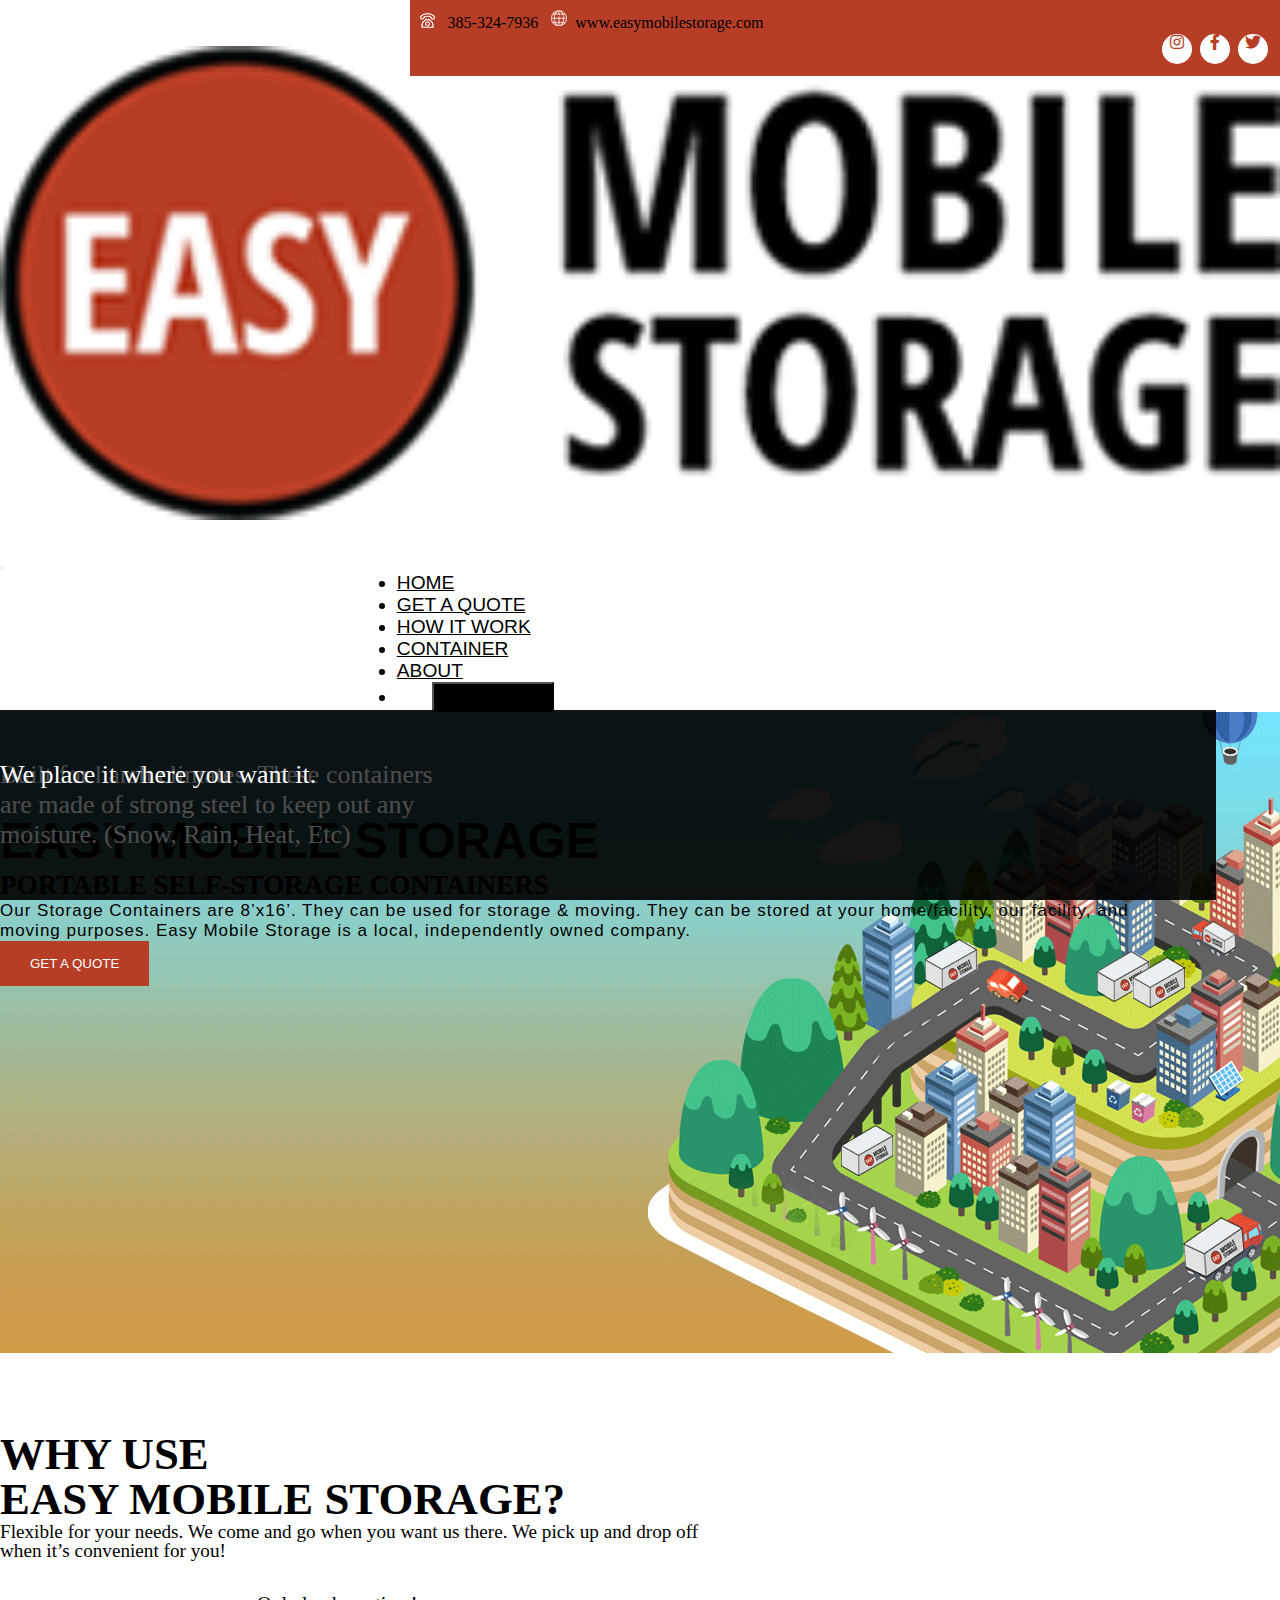
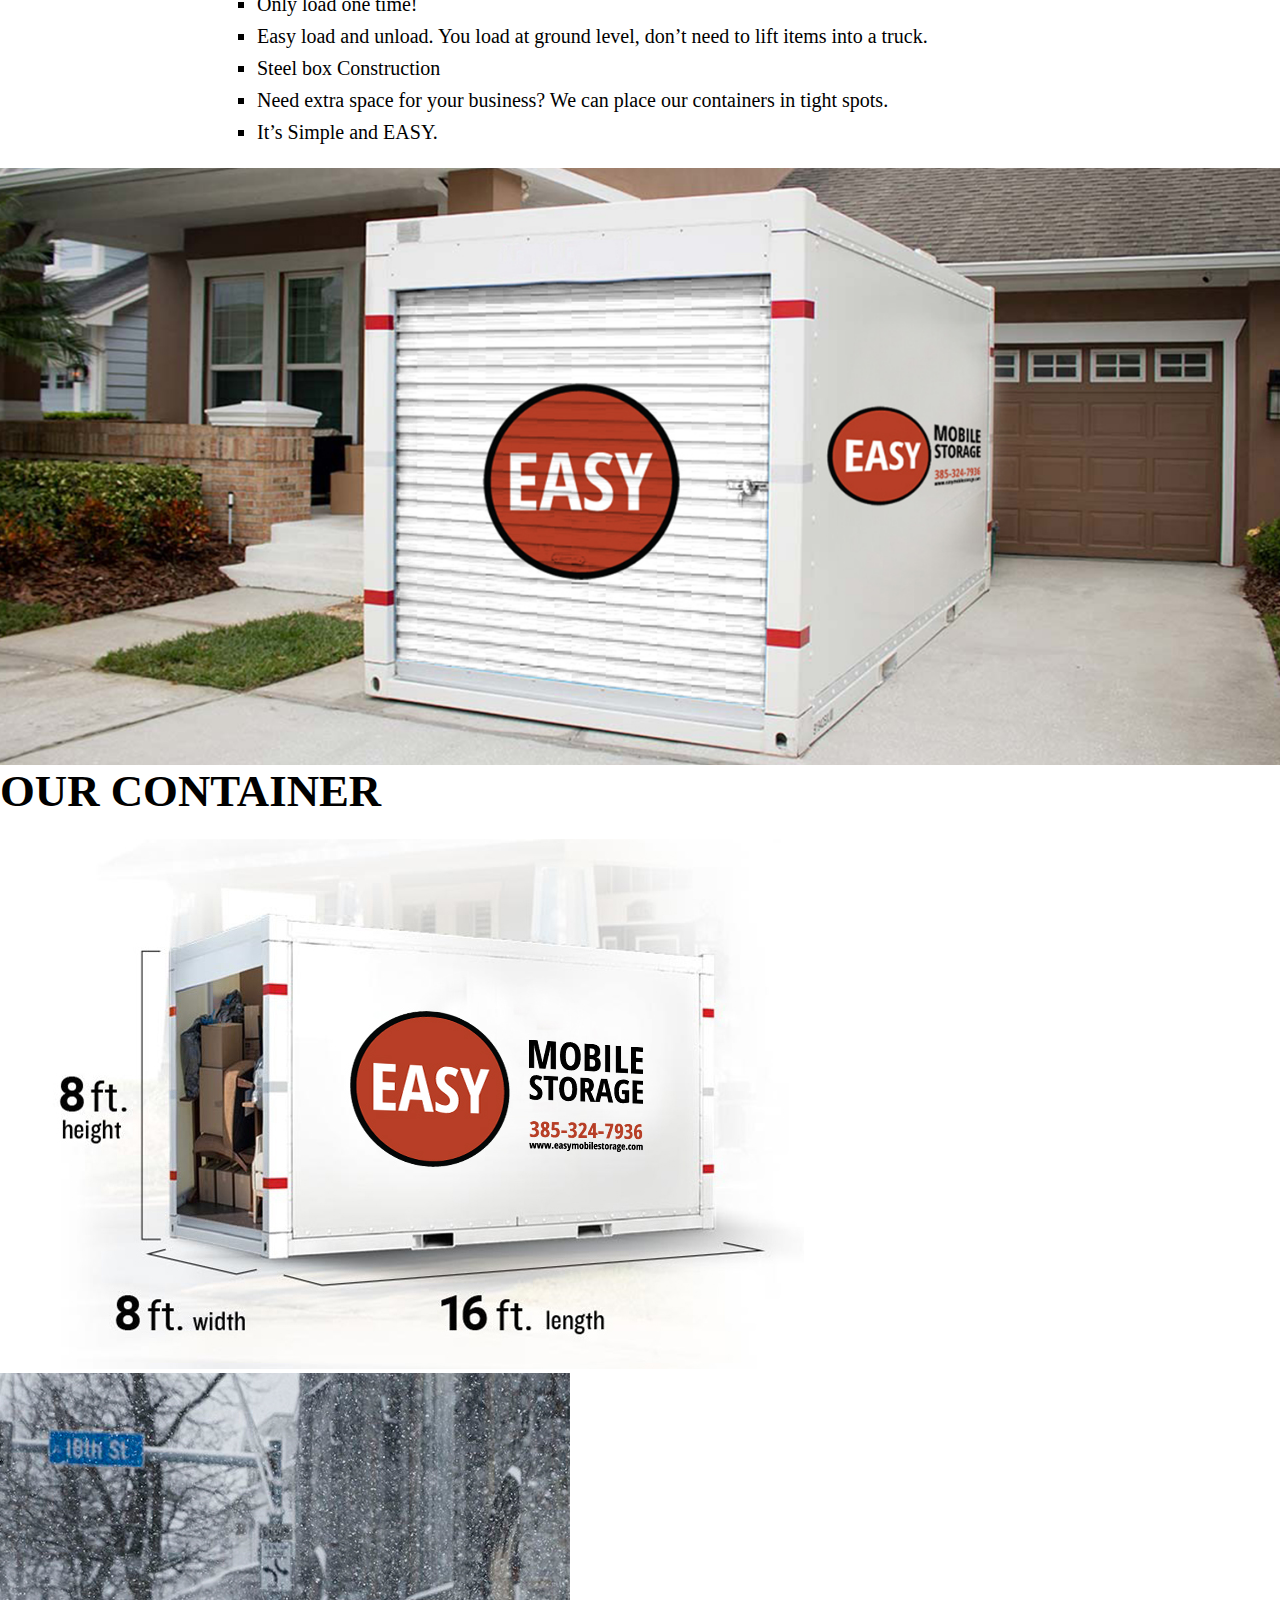
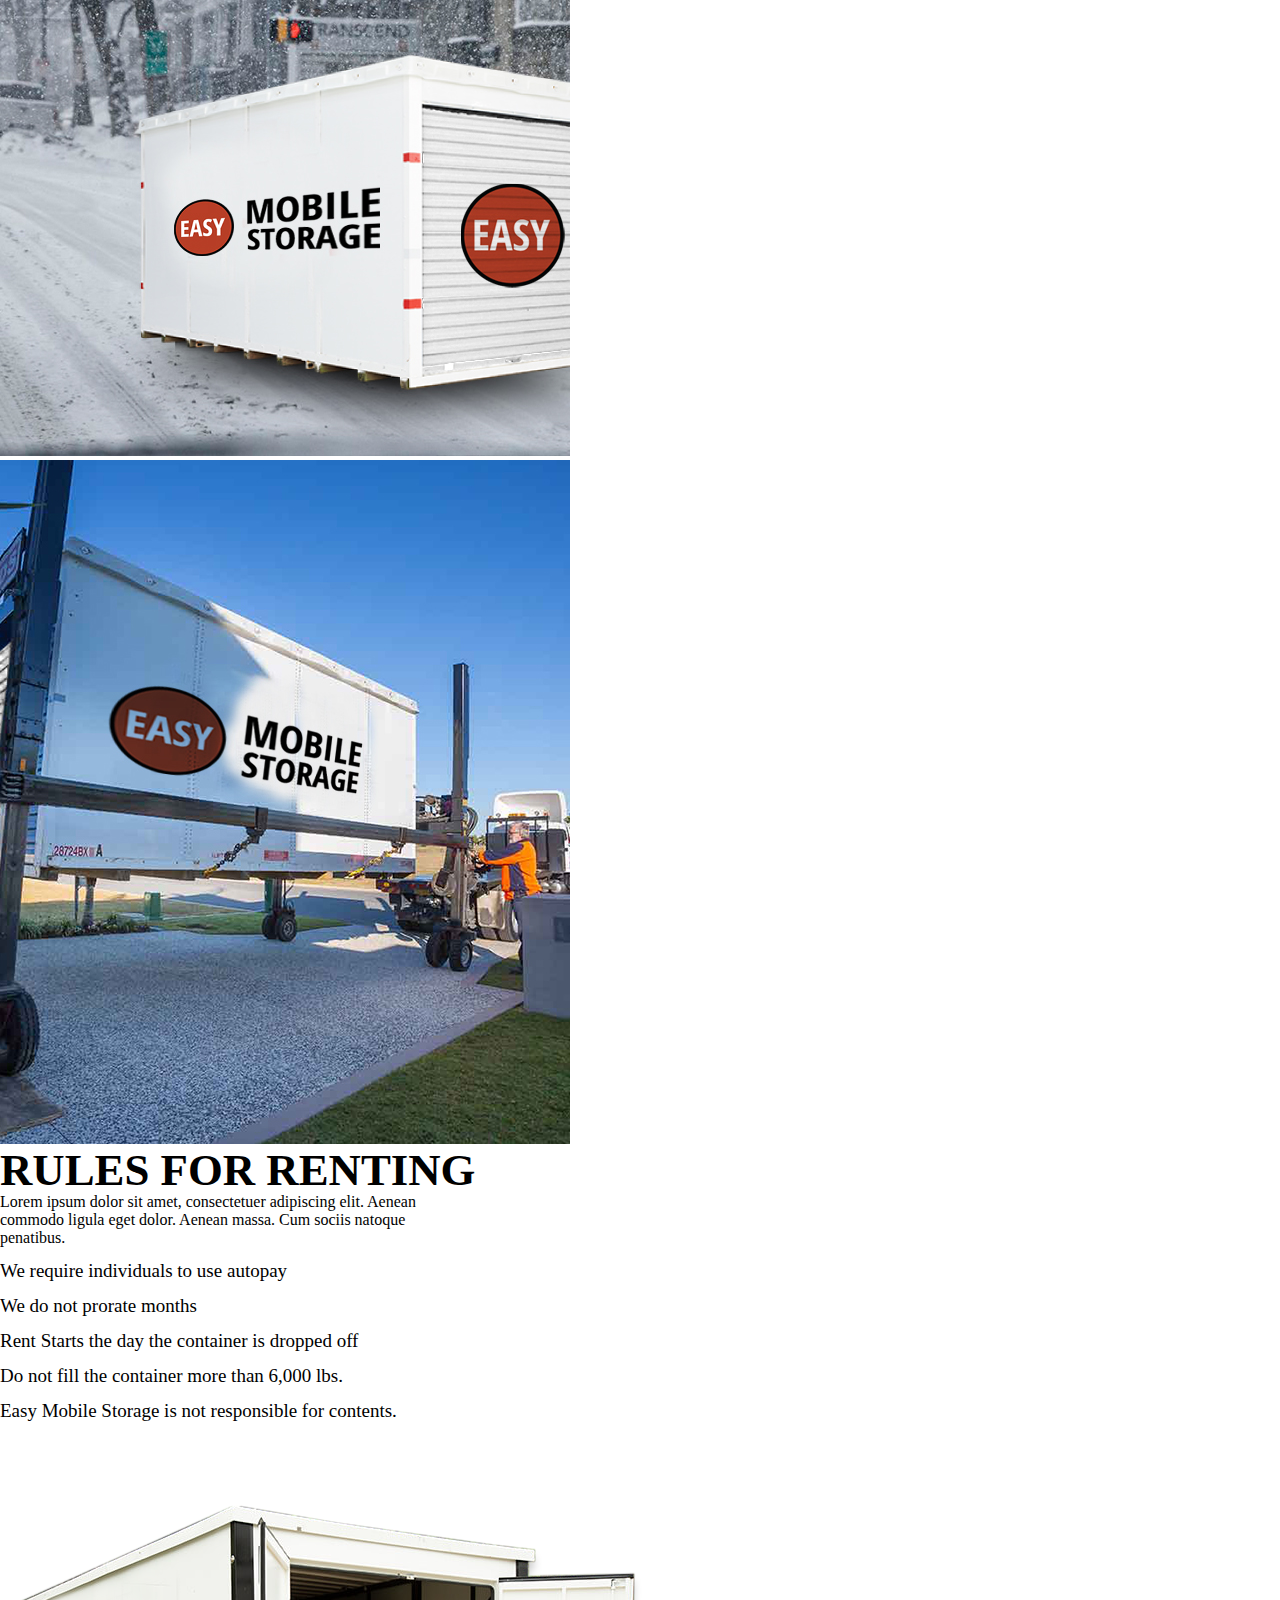
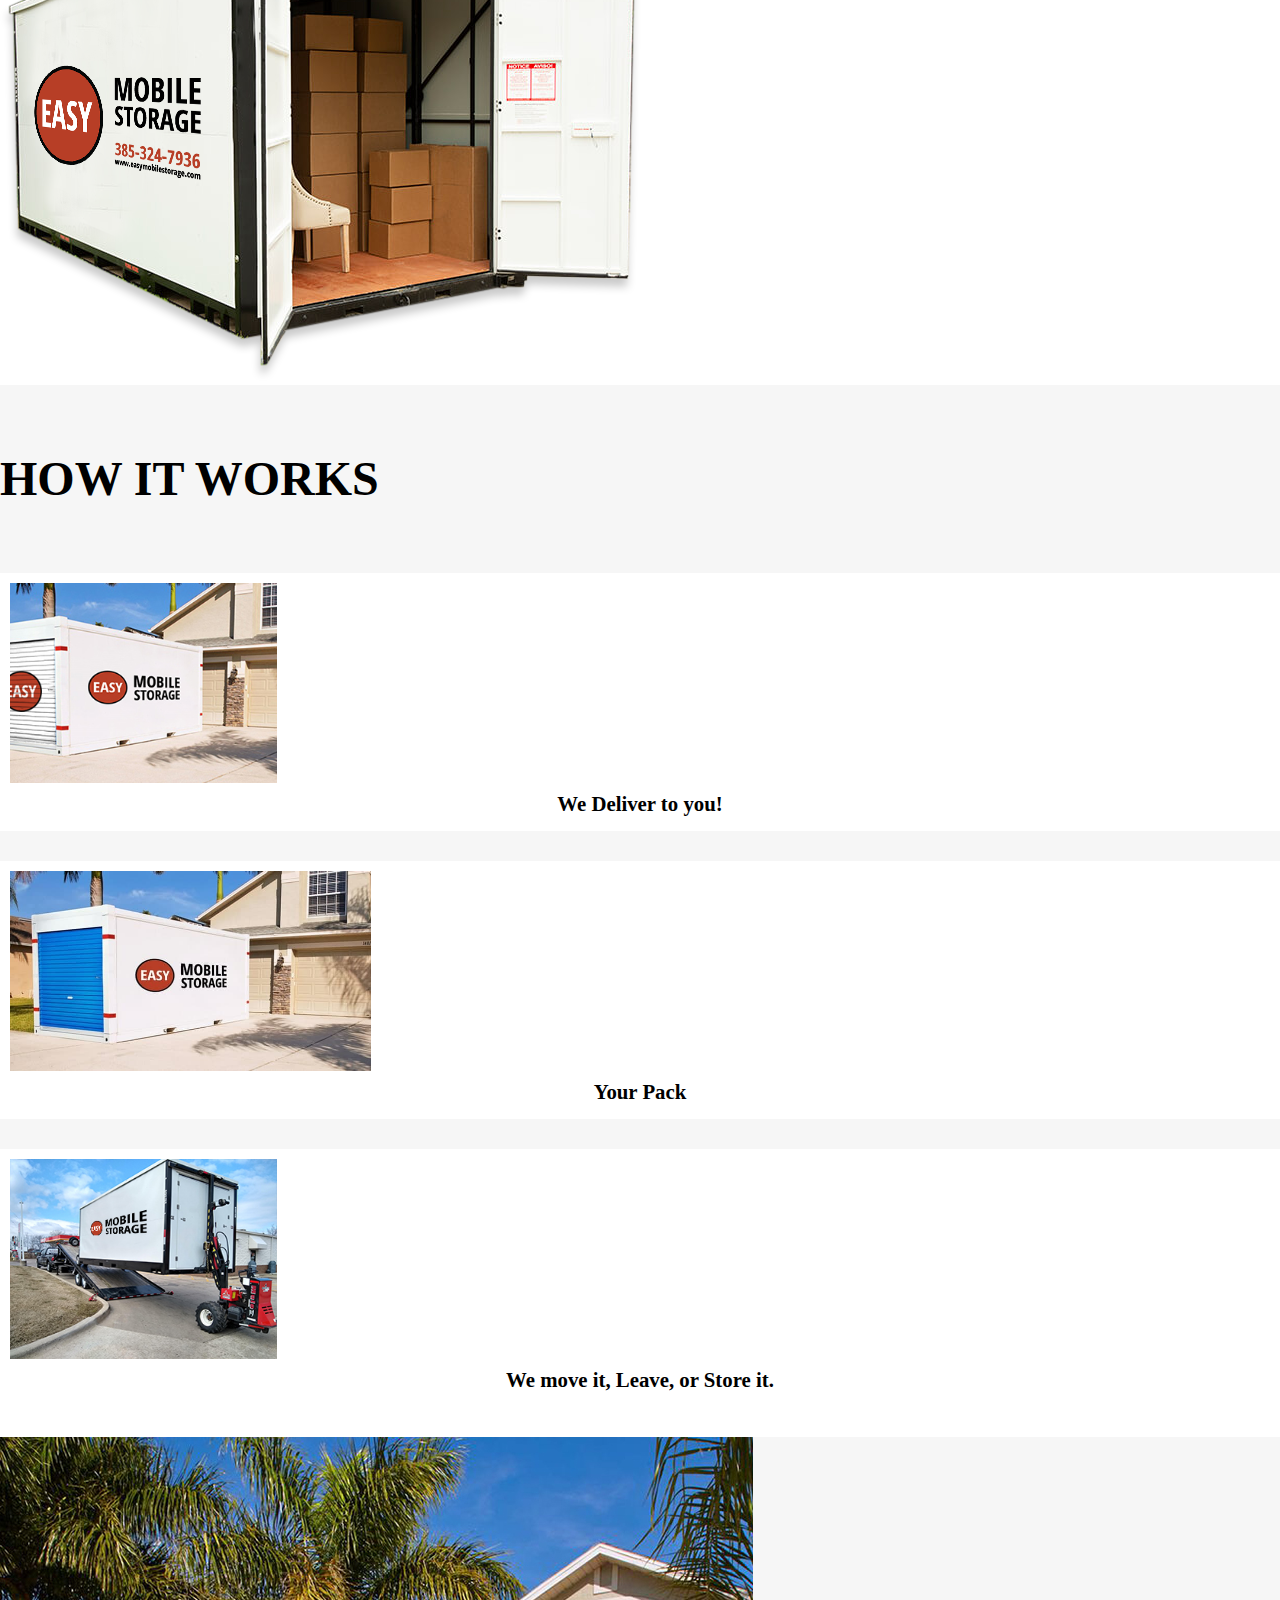
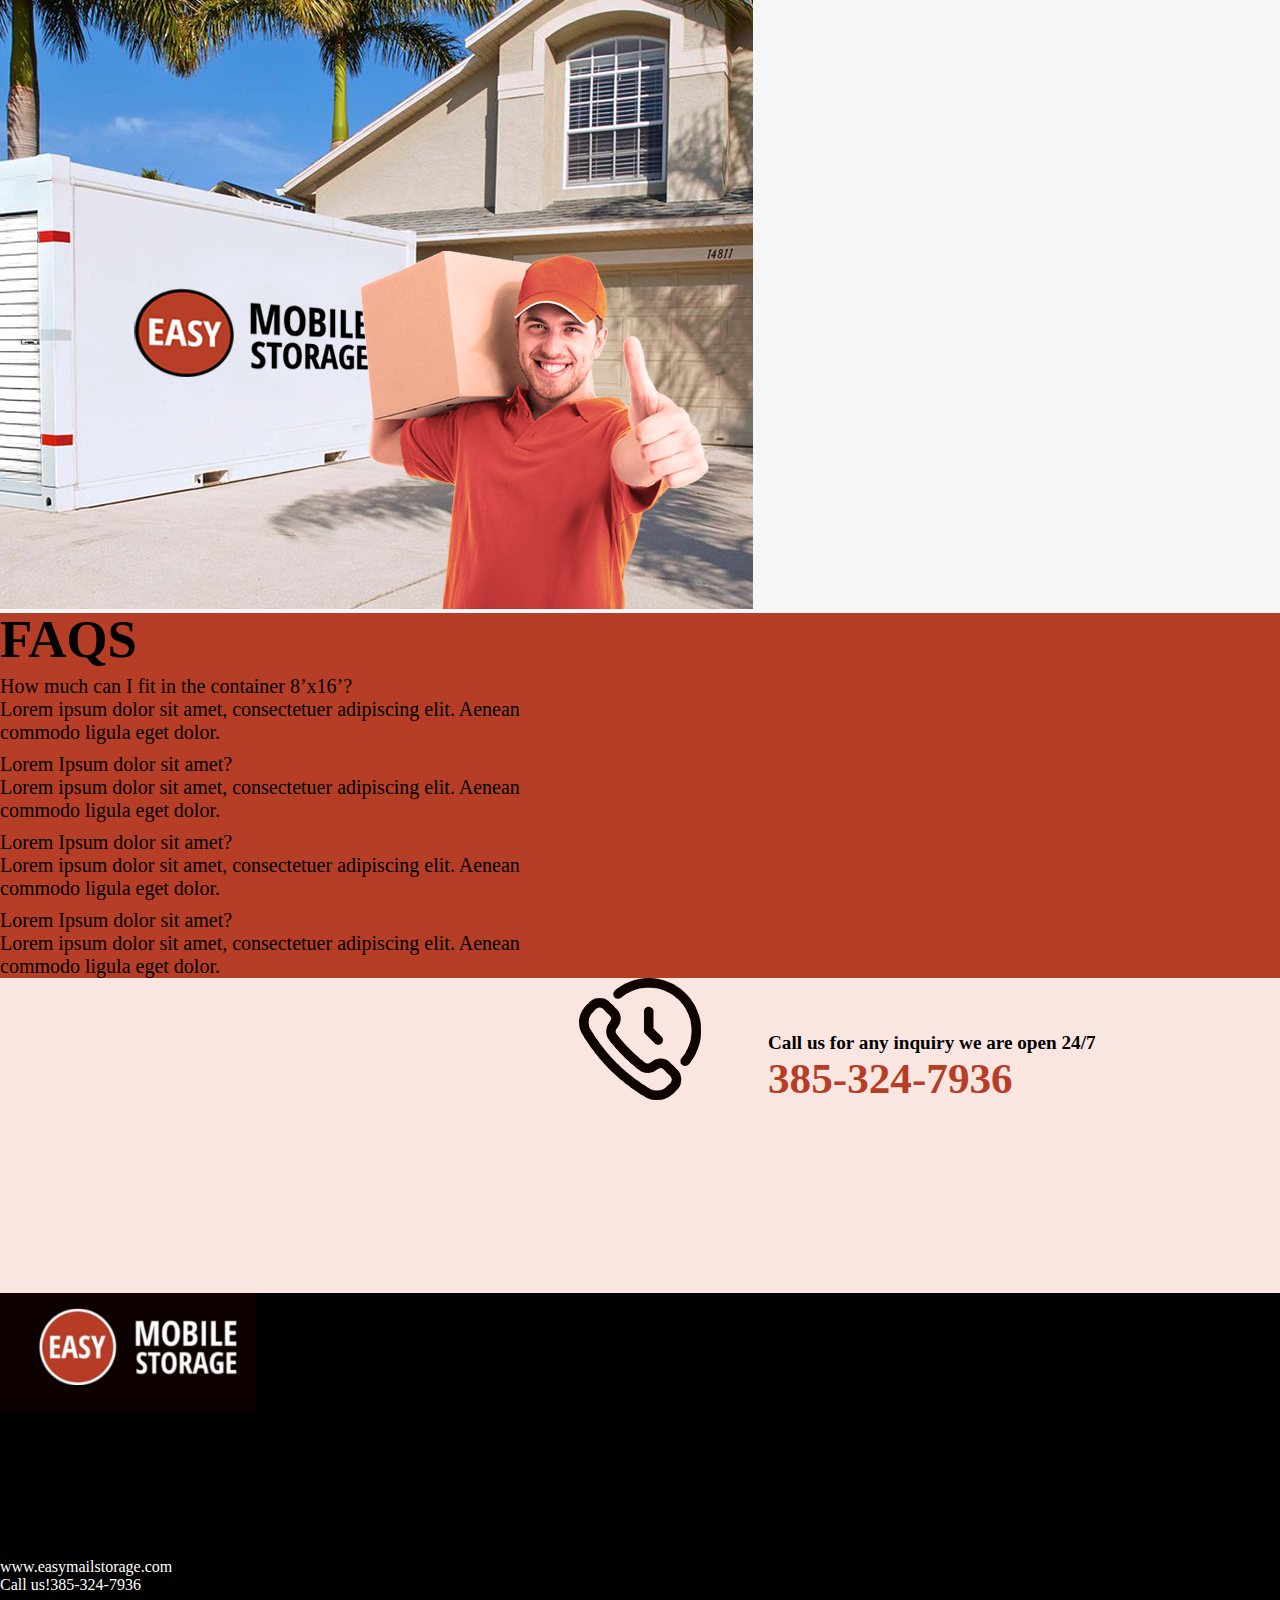
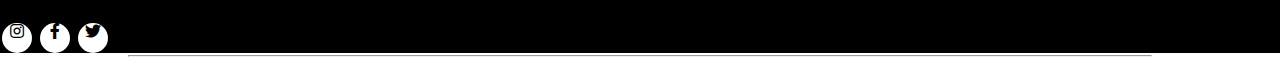
<file: index.html>
<!doctype html>
<html lang="en">

<head>
    <!-- Required meta tags -->
    <meta charset="utf-8">
    <meta name="viewport" content="width=device-width, initial-scale=1">

    <!-- Bootstrap CSS -->
    <link href="https://cdn.jsdelivr.net/npm/bootstrap@5.1.3/dist/css/bootstrap.min.css" rel="stylesheet"
        integrity="sha384-1BmE4kWBq78iYhFldvKuhfTAU6auU8tT94WrHftjDbrCEXSU1oBoqyl2QvZ6jIW3" crossorigin="anonymous">
    <link rel="stylesheet" href="sass/main.css">
    <link rel="stylesheet" href="https://pro.fontawesome.com/releases/v5.10.0/css/all.css">

    <title>Hello, world!</title>
</head>

<body>

    <!-- <h1>Hello, world!</h1> -->
    <header>
        <div class="top-line">
            <div class="container">
                <div class="row justify-content-between align-items-center">
                    <div class="col-md-6">
                        <span>
                            <img src="image/mobile-icon.png" alt="" srcset="">
                            <a href="tel: 385-324-7936" class="text-white  "
                                style="text-decoration: none; padding:0px 9px"> 385-324-7936</a>
                        </span>

                        <span>
                            <img src="image/mail-icon.png" alt="" srcset="">
                            <a href="mailto:www.easymobilestorage.com" class="text-white  "
                                style="text-decoration: none; padding:0px 4px">www.easymobilestorage.com</a>
                        </span>


                    </div>
                    <div class="col-md-6" style="text-align: right;">
                        <div class="social-media ">
                            <a href="#">
                                <i class="fab fa-instagram "></i>
                            </a>
                            <a href="#">
                                <i class="fab fa-facebook-f"></i>
                            </a>
                            <a href="#">
                                <i class="fab fa-twitter"></i>
                            </a>
                        </div>
                    </div>
                </div>
            </div>
        </div>

        <nav class="navbar navbar-expand-lg navbar-light pb-0">
            <div class="container-fluid ">
                <a class="navbar-brand" href="index.html"><img src="image/logo.png" alt="">
                </a>
                <button class="navbar-toggler" type="button" data-bs-toggle="collapse"
                    data-bs-target="#navbarSupportedContent" aria-controls="navbarSupportedContent"
                    aria-expanded="false" aria-label="Toggle navigation">
                    <span class="navbar-toggler-icon"></span>
                </button>
                <div class="collapse navbar-collapse justify-content-end" id="navbarSupportedContent">
                    <ul class="navbar-nav ">
                        <li class="nav-item">
                            <a class="nav-link " aria-current="page" href="index.html" style="color: black;">Home</a>
                        </li>
                        <li class="nav-item">
                            <a class="nav-link" href="quote.html" style="color: black;">Get a quote</a>
                        </li>
                        <li class="nav-item">
                            <a class="nav-link" href="work.html" style="color: black;">how it work</a>
                        </li>
                        <li class="nav-item">
                            <a class="nav-link" href="container.html" style="color: black;">container</a>
                        </li>
                        <li class="nav-item">
                            <a class="nav-link" href="about.html" style="color: black;">about</a>
                        </li>
                        <li class="nav-item">
                            <button type="button" class="btn btn-1 rounded-0 text-white">GET A QUOTE</button>
                        </li>
                </div>
                </ul>
            </div>
        </nav>
    </header>
    <main class="main-area">

        <section class="header-bg section-gap">
            <div class="container">
                <div class="row">
                    <div class="col-md-6">
                        <div class="text-1 text-black">
                            <h1>
                                EASY MOBILE STORAGE
                            </h1>
                            <h4>
                                PORTABLE SELF-STORAGE CONTAINERS
                            </h4>
                            <p class="text-2">
                                Our Storage Containers are 8’x16’. They can be used for storage & moving. They can be
                                stored
                                at your home/facility, our facility, and<br> moving purposes. Easy Mobile Storage is a
                                local,
                                independently owned company.
                            </p>
                            <!-- <div class="btn-2">
                            <button type="button" class="btn btn-get rounded-0 text-white">GET A QOUTE</button>
                        </div> -->

                            <!-- <div class="btn-group " role="group" aria-label="Basic example">
                            <button type="button" class="btn btn-dark text-center BTN2">
                                <a href="quote.html" style="text-decoration: none; color: white;">GET A QUOTE</a>
                              
                            </button>
                        </div> -->
                            <div class="get-btn ">
                                <button type="button" class="btn btn-lg-primary"><a
                                        href="https://www.test.easysofty.com/quote/"
                                        style="text-decoration: none; color: white;">Get A Quote</a></button>
                            </div>

                        </div>
                    </div>

                </div>
            </div>
        </section>
        <section class="easy-mobile section-gap">
            <div class="container">
                <div class="row">
                    <div class="col-md-12 ">
                        <div class="section-title text-center text-black bold-font pt-5">
                            <h2>WHY USE<br>
                                EASY MOBILE STORAGE?</h2>
                            <p class="text-3 pt-3">
                                Flexible for your needs. We come and go when you want us there. We pick up and drop off
                                <br>when it’s convenient for you!
                            </p>
                        </div>
                        <div class="text-4 pt-3">
                            <ul class="mid-text">
                                <li>Only load one time!</li>
                                <li>Easy load and unload. You load at ground level, don’t need to lift items into a
                                    truck.
                                </li>
                                <li>Steel box Construction</li>
                                <li>Need extra space for your business? We can place our containers in tight spots.</li>
                                <li>It’s Simple and EASY.</li>
                            </ul>
                        </div>
                    </div>
                </div>
            </div>
        </section>
        <section class="how-it-works">
            <div class="wrapper ">
                <img src="image/video-banner.jpeg" alt="" srcset="">

            </div>
        </section>
        <section class="container section-gap">
            <div class="container">
                <div class="row">
                    <div class="col-md-12">
                        <div class="text-5 text-center pt-5">
                            <h2>
                                OUR CONTAINER
                            </h2>
                            <img src="image/i1.jpeg" alt="" srcset="">
                        </div>
                        <div class="section-image1 pt-5">
                            <div class="container">
                                <div class="row ">
                                    <div class="col-md-6">
                                        <div class="content-1 position-relative">
                                            <img src="image/i2.jpeg" alt="" srcset="">
                                            <div class="content-3 text-center">
                                                <p>Built for harsh climates. These containers<br> are made of strong
                                                    steel
                                                    to
                                                    keep out any <br>moisture. (Snow, Rain, Heat, Etc)</p>
                                            </div>
                                        </div>
                                    </div>
                                    <div class="col-md-6">
                                        <div class="content-2 position-relative">
                                            <img src="image/i3.jpeg" alt="" srcset="">
                                            <div class="content-3 text-center">
                                                <p>We place it where you want it.</p>
                                            </div>
                                        </div>
                                    </div>
                                </div>
                            </div>
                        </div>
                    </div>
                </div>
            </div>
        </section>
        <section class="renting section-gap">
            <div class="container">
                <div class="row">
                    <div class="col-md-12">
                        <div class="text-6 text-center text-black pt-5">
                            <h2>RULES FOR RENTING</h2>
                        </div>
                        <div class="content-4">
                            <div class="container">
                                <div class="row">
                                    <div class="col-md-6">
                                        <div class="content-5 pt-5 font-lg-20">
                                            <p>Lorem ipsum dolor sit amet, consectetuer adipiscing elit. Aenean<br>
                                                commodo
                                                ligula eget dolor. Aenean massa. Cum sociis natoque <br>penatibus.</p>
                                        </div>
                                        <div class="text-7 pt-5">
                                            <ul>
                                                <li>We require individuals to use autopay</li>
                                                <li>We do not prorate months
                                                </li>
                                                <li>Rent Starts the day the container is dropped off</li>
                                                <li>Do not fill the container more than 6,000 lbs.</li>
                                                <li>Easy Mobile Storage is not responsible for contents.</li>
                                            </ul>
                                        </div>
                                    </div>
                                    <div class="col-md-6 IMG">
                                        <img src="image/rentz.png" alt="" srcset="">
                                    </div>
                                </div>
                            </div>
                        </div>
                    </div>
                </div>
            </div>
        </section>
        <section class="how-it-works bg-color section-gap">
            <div class="container">
                <div class="row">
                    <div class="col-md-12">
                        <div class="text-8 text-center">
                            <h2>HOW IT WORKS</h2>
                        </div>
                    </div>
                </div>

                <div class="content-5">
                    <div class="row w-100 m-auto">
                        <div class="col-md-4">
                            <div class="box">
                                <img src="image/i4.jpeg" alt="" srcset="" class="img-fluid w-100"
                                    style="height: 200px; object-fit: cover;">
                                <h2>We Deliver to you!</h2>
                            </div>
                        </div>
                        <div class="col-md-4">
                            <div class="box">
                                <img src="image/i5.jpeg" alt="" class="img-fluid w-100"
                                    style="height: 200px; object-fit: cover;">
                                <h2>Your Pack</h2>
                            </div>
                        </div>
                        <div class="col-md-4">
                            <div class="box">
                                <img src="image/i6.jpeg" alt="" srcset="" class="img-fluid w-100"
                                    style="height: 200px; object-fit: cover;">
                                <h2>We move it, Leave, or Store it.</h2>
                            </div>
                        </div>
                    </div>
                </div>
            </div>

        </section>
        <section class="faq bg-color section-gap">

            <div class="row  m-auto">
                <div class="col-md-6">
                    <div class="image">
                        <img src="image/i7.jpeg" alt="" srcset="">
                    </div>
                </div>
                <div class="col-md-6 bg-color2">
                    <div class="content-6 text-white pt-5 px-5">
                        <h2>FAQS</h2>
                        <div class="bullets">
                            <ul type="square">
                                <li>How much can I fit in the container 8’x16’?<br>
                                    Lorem ipsum dolor sit amet, consectetuer adipiscing elit. Aenean<br> commodo ligula
                                    eget
                                    dolor.</li>
                                <li>Lorem Ipsum dolor sit amet?<br>
                                    Lorem ipsum dolor sit amet, consectetuer adipiscing elit. Aenean <br> commodo ligula
                                    eget dolor.</li>
                                <li>Lorem Ipsum dolor sit amet?<br>
                                    Lorem ipsum dolor sit amet, consectetuer adipiscing elit. Aenean <br>commodo ligula
                                    eget
                                    dolor.</li>
                                <li>Lorem Ipsum dolor sit amet?<br>
                                    Lorem ipsum dolor sit amet, consectetuer adipiscing elit. Aenean <br>commodo ligula
                                    eget
                                    dolor.</li>
                            </ul>
                        </div>
                    </div>
                </div>
            </div>

        </section>
        <section class="call-us section-gap">
            <div class="image2 pt-5">
                <img src="image/i8.png" alt="" srcset="">
            </div>
            <h3>
                Call us for any inquiry we are open 24/7
            </h3>
            <h1>
                <a href="tel:+385-324-7936">385-324-7936</a>
            </h1>
            <!-- <div class="logo" style="margin-left: 12%;  transform: rotate(8deg); ">
            <img src="image/logo.png" alt="" style="height: 4vh;">
        </div> -->

        </section>

    </main>
    <section class="footer  section-gap">
        <div class="container">
            <div class="row">
                <div class="col-md-3">
                    <div class="image3 pt-5">
                        <img src="image/i9.png" alt="" srcset="">
                    </div>
                </div>
                <div class="col-md-3 text-white  pt-5 list">
                    <h3>Helpful Links</h3>
                    <ul>
                        <li> <a href="index.html">Home
                            </a>
                        </li>
                        <li> <a href="quote.html">Get A QUOTE</a></li>
                        <li>HOW IT WORK</li>
                        <li>CONTAINER</li>
                        <li>ABOUT</li>
                    </ul>
                </div>
                <div class="col-md-3 text-white pt-5 lists text-center">
                    <h3>CONTACT INFO</h3>
                    <ul>
                        <li><a href="mailto:www.easymailstorage.com">www.easymailstorage.com</a></li>
                        <li><a href="tel:+385-324-7936">Call us!385-324-7936</a></li>
                    </ul>
                </div>
                <div class="col-md-3 text-white pt-5 text-center list">
                    <h3>Social media</h3>
                    <div class="social-links">
                        <a href="#">
                            <i class="fab fa-instagram "></i>
                        </a>
                        <a href="#">
                            <i class="fab fa-facebook-f"></i>
                        </a>
                        <a href="#">
                            <i class="fab fa-twitter"></i>
                        </a>
                    </div>
                </div>
            </div>
        </div>
        <div class="line">
            <center>
                <hr style="width:80%">
            </center>
            <div class="text-9 text-center">

                <h4><i class="far fa-copyright">Copyright 2021.EasyMobileStorage.All rights reserved.</h4></i>



            </div>


        </div>
    </section>
    <!-- <div class="alert alert-success alert-dismissible fade show "style="position:fixed; " role=" alert">
        This website uses cookies to ensure you get the best experience on our website. By continuing to use the
        site, you agree to the use of cookies. You may view our <a href="" style="text-decoration: green;"><strong
                class="privacy" style="color: green;"> Privacy Policy.</strong> </a>
                <button type="button" class="btn-close" data-bs-dismiss="alert" aria-label="Close"></button>
            </div> -->
    <!-- Optional JavaScript; choose one of the two! -->

    <!-- Option 1: Bootstrap Bundle with Popper -->
    <script src="https://cdn.jsdelivr.net/npm/bootstrap@5.1.3/dist/js/bootstrap.bundle.min.js"
        integrity="sha384-ka7Sk0Gln4gmtz2MlQnikT1wXgYsOg+OMhuP+IlRH9sENBO0LRn5q+8nbTov4+1p"
        crossorigin="anonymous"></script>

    <!-- Option 2: Separate Popper and Bootstrap JS -->
    <!--
    <script src="https://cdn.jsdelivr.net/npm/@popperjs/core@2.10.2/dist/umd/popper.min.js" integrity="sha384-7+zCNj/IqJ95wo16oMtfsKbZ9ccEh31eOz1HGyDuCQ6wgnyJNSYdrPa03rtR1zdB" crossorigin="anonymous"></script>
    <script src="https://cdn.jsdelivr.net/npm/bootstrap@5.1.3/dist/js/bootstrap.min.js" integrity="sha384-QJHtvGhmr9XOIpI6YVutG+2QOK9T+ZnN4kzFN1RtK3zEFEIsxhlmWl5/YESvpZ13" crossorigin="anonymous"></script>
    -->



    <!-- <button type="button" class="btn btn-lg-primary"><a href="">Get A Quote</a></button> -->
</body>

</html>
</file>
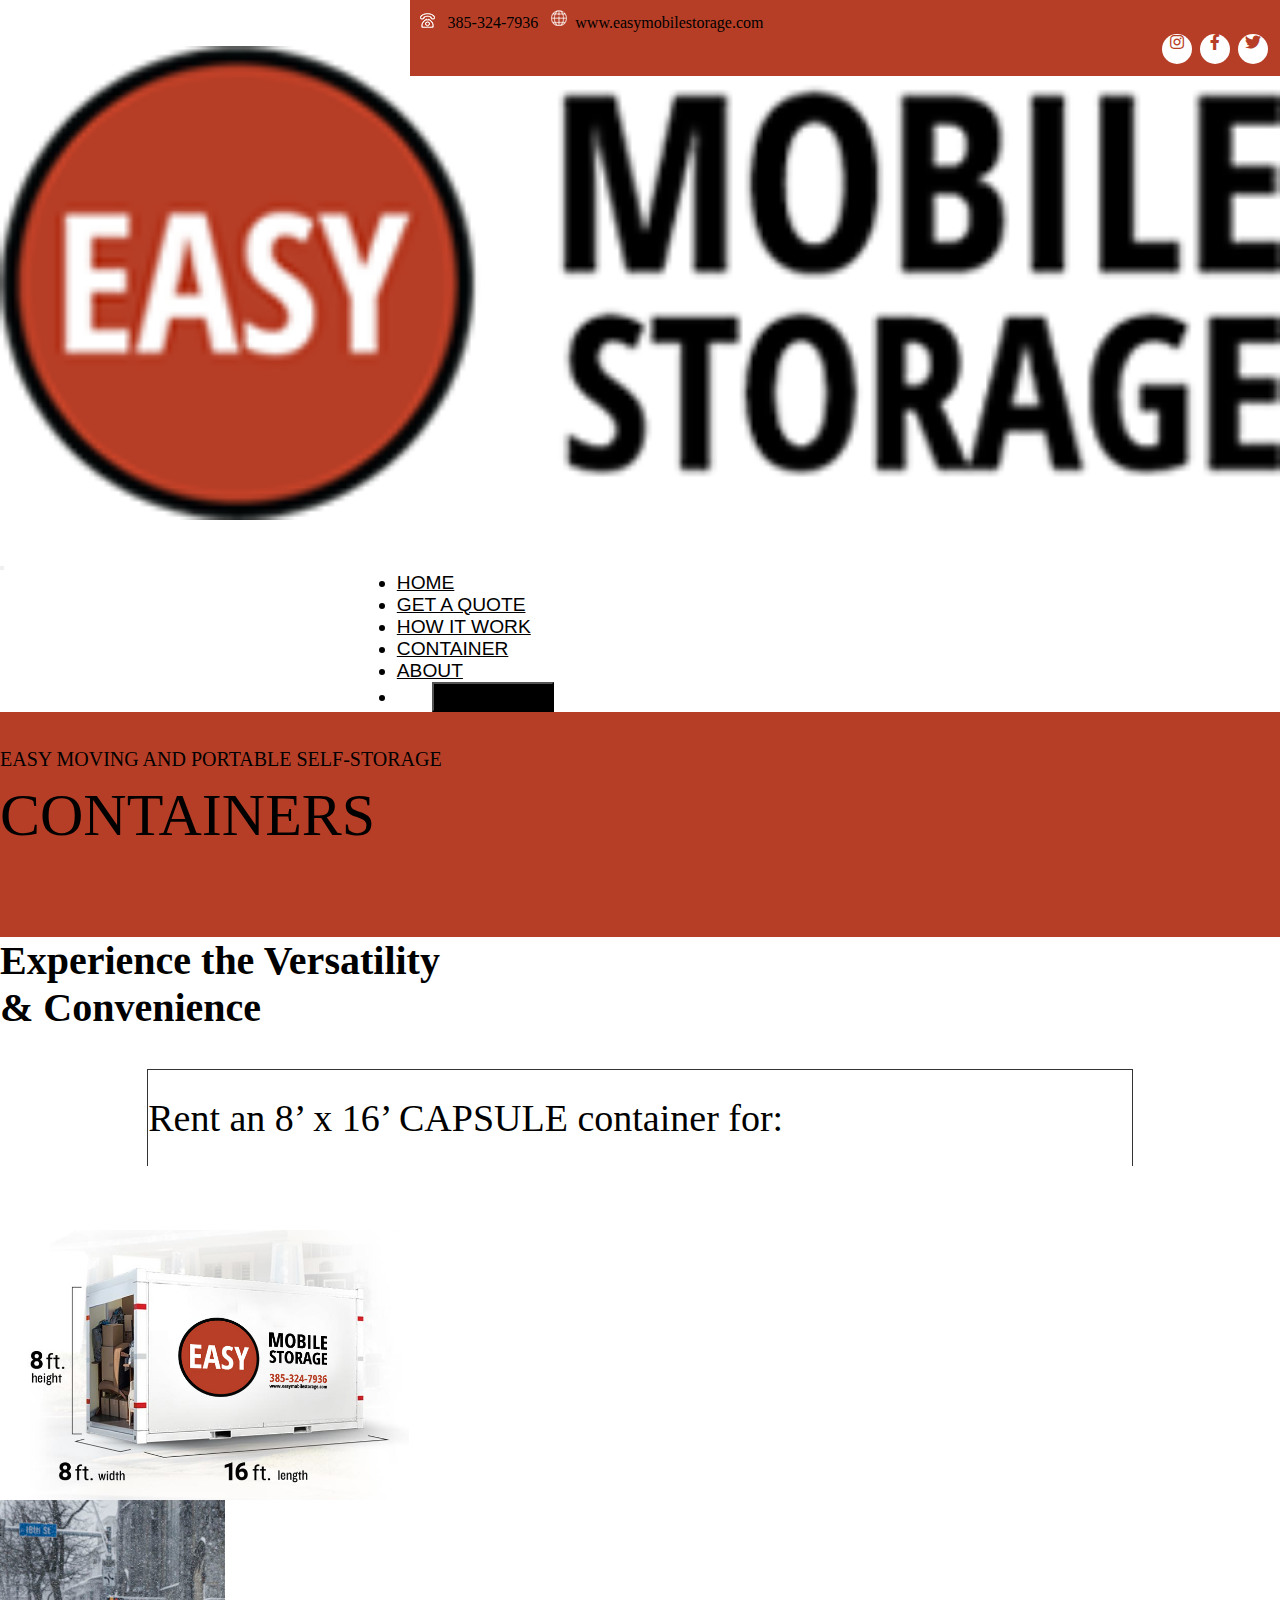
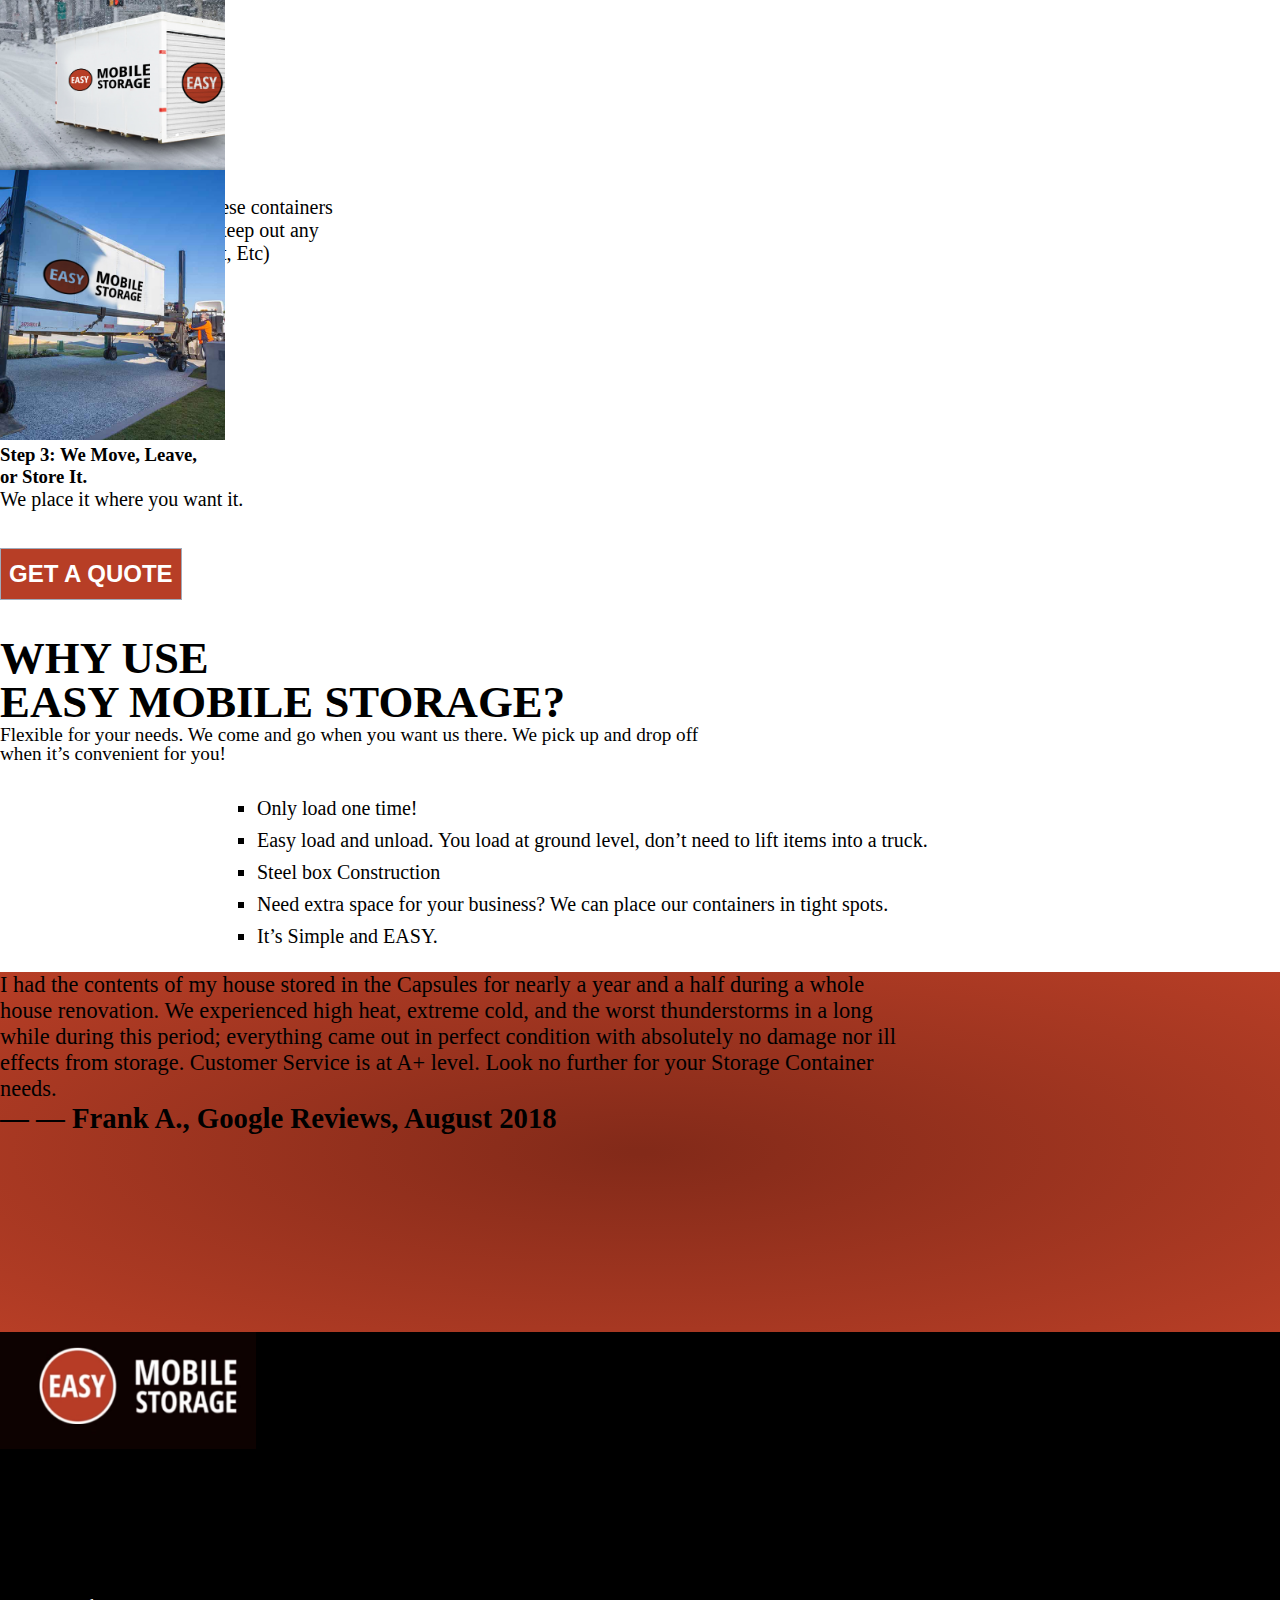
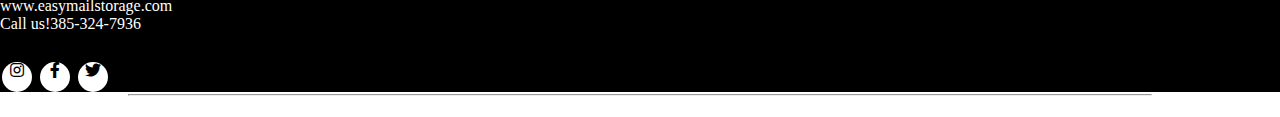
<file: container.html>
<!doctype html>
<html lang="en">

<head>
    <!-- Required meta tags -->
    <meta charset="utf-8">
    <meta name="viewport" content="width=device-width, initial-scale=1">

    <!-- Bootstrap CSS -->
    <link href="https://cdn.jsdelivr.net/npm/bootstrap@5.1.3/dist/css/bootstrap.min.css" rel="stylesheet"
        integrity="sha384-1BmE4kWBq78iYhFldvKuhfTAU6auU8tT94WrHftjDbrCEXSU1oBoqyl2QvZ6jIW3" crossorigin="anonymous">
    <link rel="stylesheet" href="sass/main.css">
    <link rel="stylesheet" href="https://pro.fontawesome.com/releases/v5.10.0/css/all.css">

    <title>Hello, world!</title>
</head>

<body>
    <header>
        <div class="top-line">
            <div class="container">
                <div class="row justify-content-between align-items-center">
                    <div class="col-md-6">
                        <span>
                            <img src="image/mobile-icon.png" alt="" srcset="">
                            <a href="tel: 385-324-7936" class="text-white  "
                                style="text-decoration: none; padding:0px 9px"> 385-324-7936</a>
                        </span>

                        <span>
                            <img src="image/mail-icon.png" alt="" srcset="">
                            <a href="mailto:www.easymobilestorage.com" class="text-white  "
                                style="text-decoration: none; padding:0px 4px">www.easymobilestorage.com</a>
                        </span>


                    </div>
                    <div class="col-md-6" style="text-align: right;">
                        <div class="social-media ">
                            <a href="#">
                                <i class="fab fa-instagram "></i>
                            </a>
                            <a href="#">
                                <i class="fab fa-facebook-f"></i>
                            </a>
                            <a href="#">
                                <i class="fab fa-twitter"></i>
                            </a>
                        </div>
                    </div>
                </div>
            </div>
        </div>

        <nav class="navbar navbar-expand-lg navbar-light pb-0">
            <div class="container-fluid ">
                <a class="navbar-brand" href="index.html"><img src="image/logo.png" alt="">
                </a>
                <button class="navbar-toggler" type="button" data-bs-toggle="collapse"
                    data-bs-target="#navbarSupportedContent" aria-controls="navbarSupportedContent"
                    aria-expanded="false" aria-label="Toggle navigation">
                    <span class="navbar-toggler-icon"></span>
                </button>
                <div class="collapse navbar-collapse" id="navbarSupportedContent">
                    <ul class="navbar-nav me-auto mb-2 mb-lg-0 "
                       >
                        <li class="nav-item">
                            <a class="nav-link " aria-current="page" href="index.html" style="color: black;">Home</a>
                        </li>
                        <li class="nav-item">
                            <a class="nav-link" href="quote.html" style="color: black;">Get a quote</a>
                        </li>
                        <li class="nav-item">
                            <a class="nav-link" href="work.html" style="color: black;">how it work</a>
                        </li>
                        <li class="nav-item">
                            <a class="nav-link" href="container.html" style="color: black;">container</a>
                        </li>
                        <li class="nav-item">
                            <a class="nav-link" href="about.html" style="color: black;">about</a>
                        </li>
                        <li class="nav-item">
                            <button type="button" class="btn btn-1 rounded-0 text-white">GET A QUOTE</button>
                        </li>
                </div>
                </ul>
            </div>
        </nav>
    </header>
   

    <section class="top-content">
        <h1 class="top-heading text-white pt-4 text-center " >
            <span>EASY MOVING AND PORTABLE SELF-STORAGE</span><br>CONTAINERS

        </h1>
    </section>


    <section class="gif pt-3">
        <h2 class="center text-center pt-5" style="">Experience the Versatility<br> &amp; Convenience
        </h2>
        <!-- <h3 class="box-partial center"></h3> -->
        <h3 class="box-partial center text-center">Rent an 8’ x 16’ CAPSULE container for:</h3>
        <!-- <h2 class="text-20 text-center">Rent an 8’ x 16’ CAPSULE container for:</h2> -->
        <div class="container">
            <div class="row">
                <div class="col-md-4">
                    <div class="Gif text-center">
                        <img src="image/i1.jpeg" alt="" srcset="" >
                        <a href="#" style="text-decoration: none;">
                            <h3>Step 1: We Deliver.</h3>
                            <p style="font-size: 1.25rem;">Our Container</p>
                        </a>
                    </div>
                </div>

                <div class="col-md-4">
                    <div class="Gif text-center">
                        <img src="image/i2.jpeg" alt="" srcset="" >
                        <a href="#" style="text-decoration: none;">
                            <h3>Step 2: You Pack.</h3>
                            <p style="font-size: 1.25rem;">Built for harsh climates. These containers<br>
                                are made of strong steel to keep out any<br>
                                moisture. (Snow, Rain, Heat, Etc)</p>
                        </a>
                    </div>
                </div>
                <div class="col-md-4">
                    <div class="Gif text-center">
                        <img src="image/i3.jpeg" alt="" srcset="" >
                        <a href="#" style="text-decoration: none;">
                            <h3>Step 3: We Move, Leave, <br>or Store It.</h3>
                            <p style="font-size: 1.25rem;">We place it where you want it.</p>
                        </a>
                    </div>
                </div>

            </div>
        </div>
    </section>

    <br>
    <br>
    <br>
    <br> <br>
    <br>

    <section class=" content text-center pt-5" style="justify-content: center; align-items: center;">
        <div class="btn-group px-3" role="group" aria-label="Basic example">
            <button type="button" class="btn btn-dark text-center">
                <a href="quote.html" style="text-decoration: none; color: white;">GET A QUOTE</a>
                <!-- <input type="submit" value="Submit"> -->
            </button>
        </div>
    </section>

   
    <br><br>
 


    <section class="easy-mobile">
        <div class="container">
            <div class="row">
                <div class="col-md-12">
                    <div class="section-title text-center text-black bold-font pt-5">
                        <h2>WHY USE<br>
                            EASY MOBILE STORAGE?</h2>
                        <p class="text-3 pt-3">
                            Flexible for your needs. We come and go when you want us there. We pick up and drop off
                            <br>when it’s convenient for you!
                        </p>
                    </div>
                    <div class="text-4 pt-3">
                        <ul>
                            <li>Only load one time!</li>
                            <li>Easy load and unload. You load at ground level, don’t need to lift items into a truck.
                            </li>
                            <li>Steel box Construction</li>
                            <li>Need extra space for your business? We can place our containers in tight spots.</li>
                            <li>It’s Simple and EASY.</li>
                        </ul>
                    </div>
                </div>
            </div>
        </div>
    </section>


    

    <section class="last-part-1">
        <div class="testimonial">
            <div class="flex">
                <div class="item pt-4">
                    <p class="text-19  text-white text-center pt-5" >I had
                        the contents of my house stored in the Capsules for nearly a year and a half during a whole<br>
                        house renovation. We experienced high heat, extreme cold, and the worst thunderstorms in a long<br>
                        while during this period; everything came out in perfect condition with absolutely no damage nor
                        ill <br>effects from storage. Customer Service is at A+ level. Look no further for your Storage
                        Container <br>needs.
                    </p>
                    <p class="author  text-white text-center pt-3" >—
                        — Frank A., Google Reviews, August 2018</p>
                </div>
            </div>
        </div>
    </section>

    <section class="footer " >
        <div class="container">
            <div class="row">
                <div class="col-md-3">
                    <div class="image3 pt-5">
                        <img src="image/i9.png" alt="" srcset="" >
                    </div>
                </div>
                <div class="col-md-3 text-white  pt-5 list">
                    <h3>Helpful Links</h3>
                    <ul>
                        <li>Containers</li>
                        <li>How Self-Storage Containers Work</li>
                        <li>About Us</li>
                        <li>Blog</li>
                        <li>Contact</li>
                    </ul>
                </div>
                <div class="col-md-3 text-white pt-5 lists text-center">
                    <h3>CONTACT INFO</h3>
                    <ul>
                        <li><a href="mailto:www.easymailstorage.com">www.easymailstorage.com</a></li>
                        <li><a href="tel:+385-324-7936">Call us!385-324-7936</a></li>
                    </ul>
                </div>
                <div class="col-md-3 text-white pt-5 text-center list">
                    <h3>Social media</h3>
                    <div class="social-links">
                        <a href="#">
                            <i class="fab fa-instagram "></i>
                        </a>
                        <a href="#">
                            <i class="fab fa-facebook-f"></i>
                        </a>
                        <a href="#">
                            <i class="fab fa-twitter"></i>
                        </a>
                    </div>
                </div>
            </div>
        </div>
        <div class="line">
            <center>
                <hr style="width:80%">
            </center>
            <div class="text-9 text-center">

                <h4><i class="far fa-copyright">Copyright 2021.EasyMobileStorage.All rights reserved.</h4></i>



            </div>


        </div>
    </section>
    <!-- Optional JavaScript; choose one of the two! -->

    <!-- Option 1: Bootstrap Bundle with Popper -->
    <script src="https://cdn.jsdelivr.net/npm/bootstrap@5.1.3/dist/js/bootstrap.bundle.min.js"
        integrity="sha384-ka7Sk0Gln4gmtz2MlQnikT1wXgYsOg+OMhuP+IlRH9sENBO0LRn5q+8nbTov4+1p"
        crossorigin="anonymous"></script>

    <!-- Option 2: Separate Popper and Bootstrap JS -->
    <!--
    <script src="https://cdn.jsdelivr.net/npm/@popperjs/core@2.10.2/dist/umd/popper.min.js" integrity="sha384-7+zCNj/IqJ95wo16oMtfsKbZ9ccEh31eOz1HGyDuCQ6wgnyJNSYdrPa03rtR1zdB" crossorigin="anonymous"></script>
    <script src="https://cdn.jsdelivr.net/npm/bootstrap@5.1.3/dist/js/bootstrap.min.js" integrity="sha384-QJHtvGhmr9XOIpI6YVutG+2QOK9T+ZnN4kzFN1RtK3zEFEIsxhlmWl5/YESvpZ13" crossorigin="anonymous"></script>
    -->
</body>

</html>
</file>
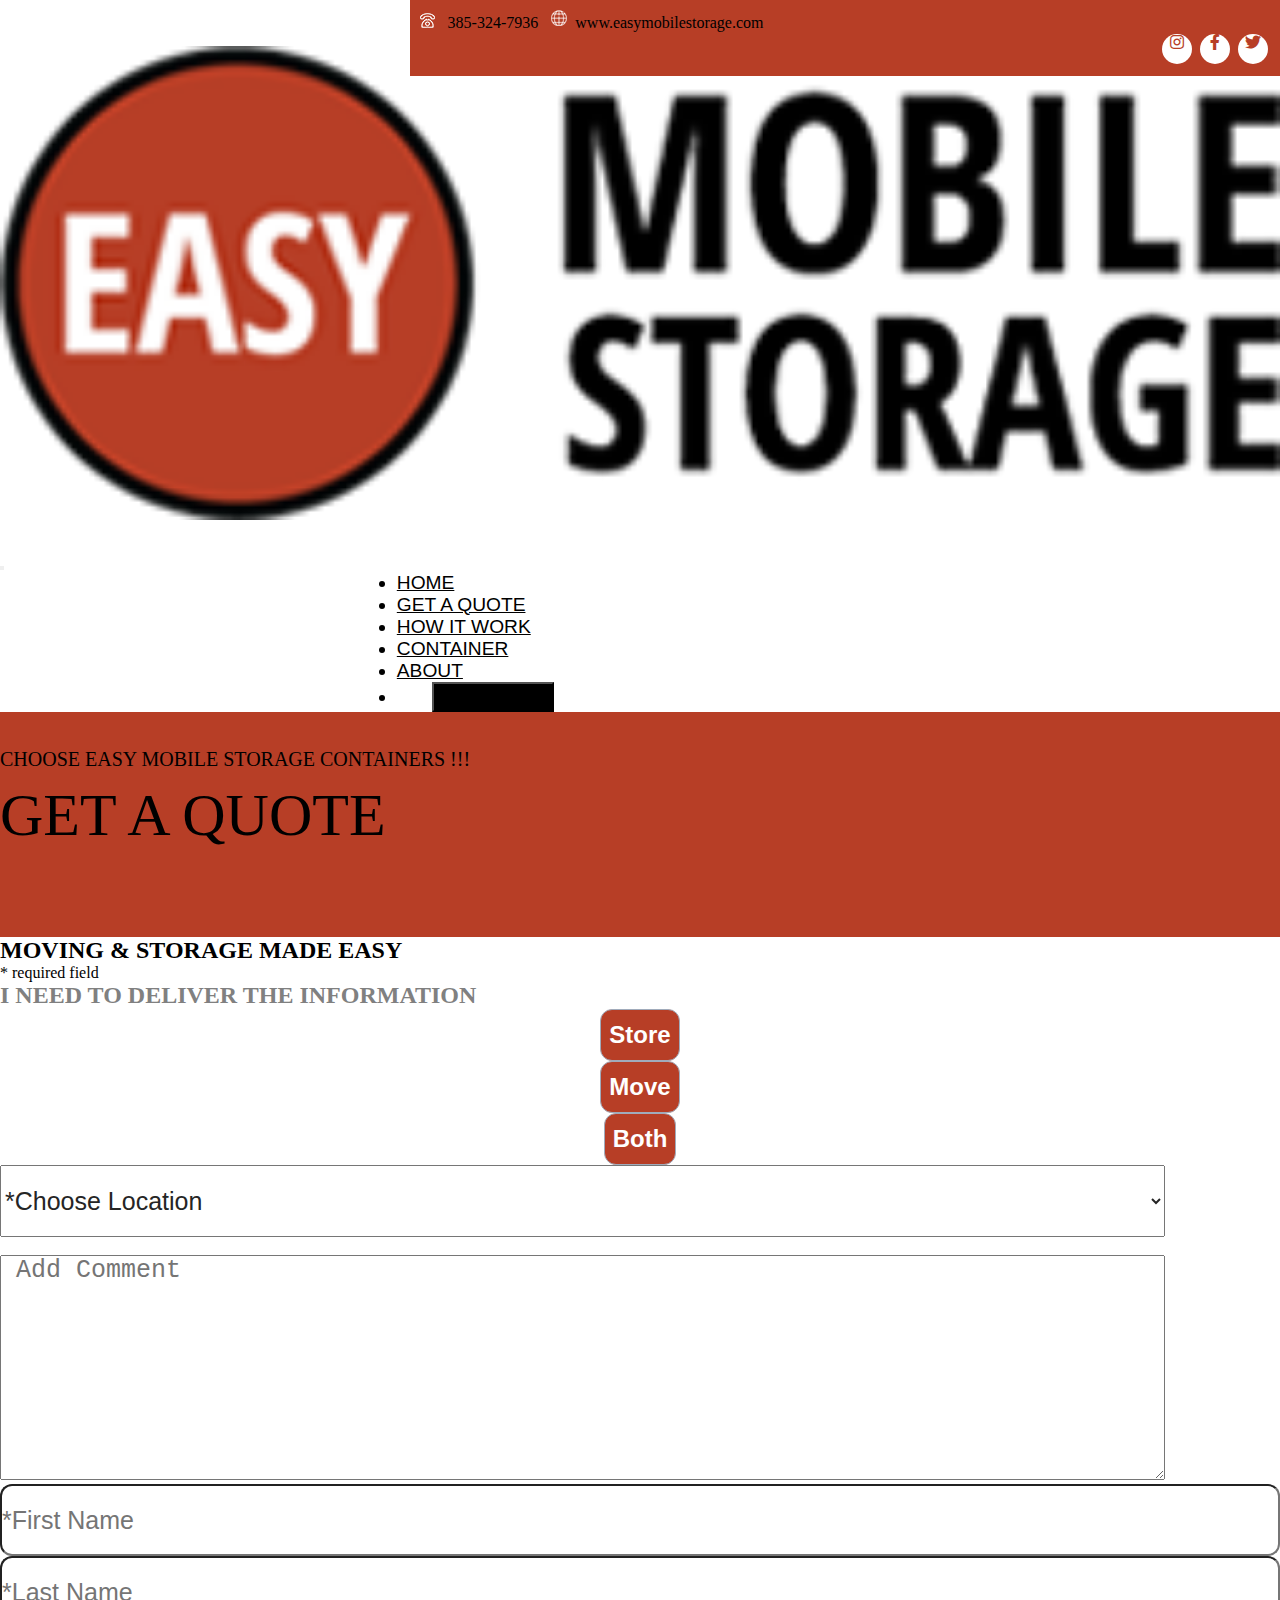
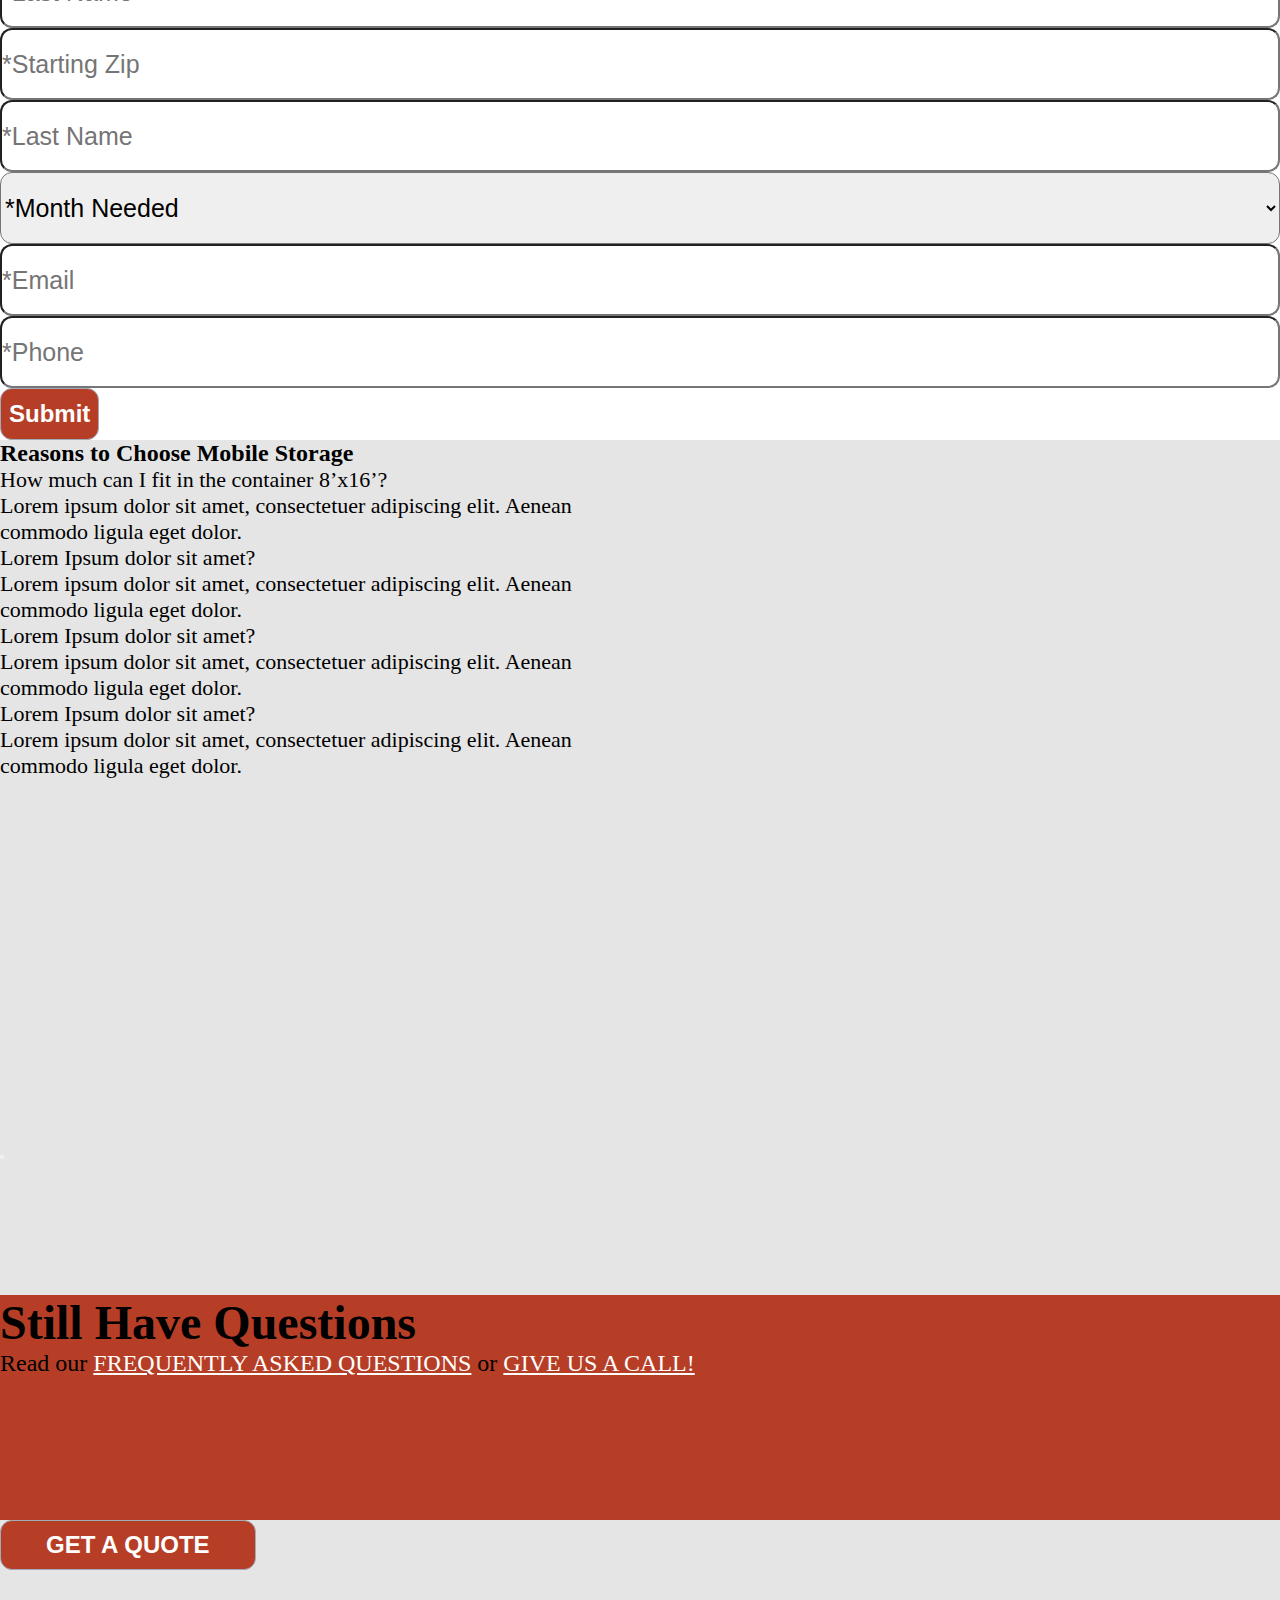
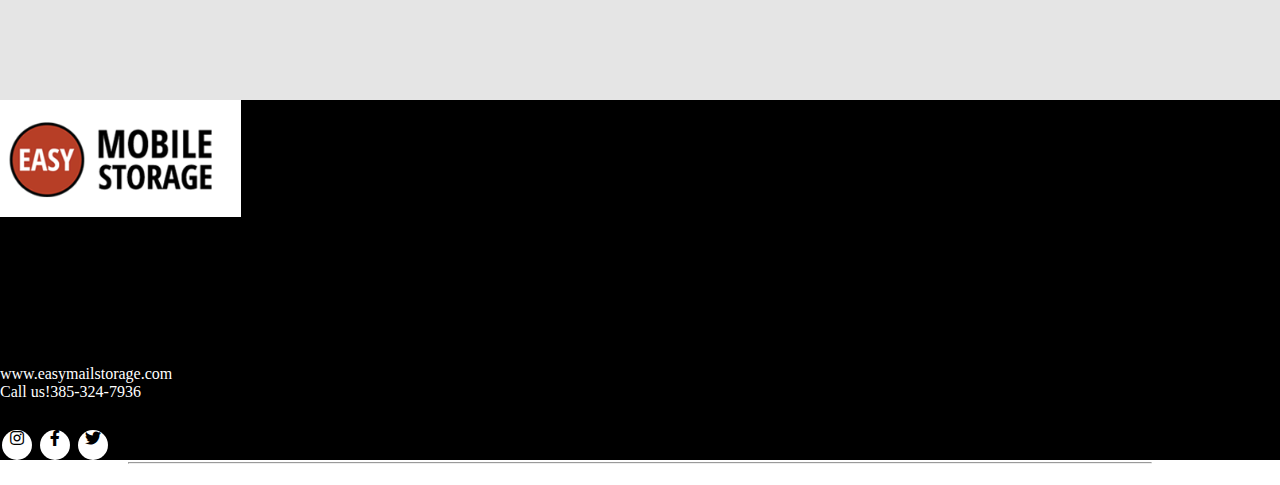
<file: quote.html>
<!doctype html>
<html lang="en">

<head>
    <!-- Required meta tags -->
    <meta charset="utf-8">
    <meta name="viewport" content="width=device-width, initial-scale=1">

    <!-- Bootstrap CSS -->
    <link href="https://cdn.jsdelivr.net/npm/bootstrap@5.1.3/dist/css/bootstrap.min.css" rel="stylesheet"
        integrity="sha384-1BmE4kWBq78iYhFldvKuhfTAU6auU8tT94WrHftjDbrCEXSU1oBoqyl2QvZ6jIW3" crossorigin="anonymous">
    <link rel="stylesheet" href="sass/main.css">
    <link rel="stylesheet" href="https://pro.fontawesome.com/releases/v5.10.0/css/all.css">

    <title>Hello, world!</title>
</head>

<body>
    <!-- <h1>Hello, world!</h1> -->
    <header>
        <div class="top-line">
            <div class="container">
                <div class="row justify-content-between align-items-center">
                    <div class="col-md-6">
                        <span>
                            <img src="image/mobile-icon.png" alt="" srcset="">
                            <a href="tel: 385-324-7936" class="text-white  "
                                style="text-decoration: none; padding:0px 9px"> 385-324-7936</a>
                        </span>

                        <span>
                            <img src="image/mail-icon.png" alt="" srcset="">
                            <a href="mailto:www.easymobilestorage.com" class="text-white  "
                                style="text-decoration: none; padding:0px 4px">www.easymobilestorage.com</a>
                        </span>


                    </div>
                    <div class="col-md-6" style="text-align: right;">
                        <div class="social-media ">
                            <a href="#">
                                <i class="fab fa-instagram "></i>
                            </a>
                            <a href="#">
                                <i class="fab fa-facebook-f"></i>
                            </a>
                            <a href="#">
                                <i class="fab fa-twitter"></i>
                            </a>
                        </div>
                    </div>
                </div>
            </div>
        </div>

        <nav class="navbar navbar-expand-lg navbar-light pb-0">
            <div class="container-fluid ">
                <a class="navbar-brand" href="index.html"><img src="image/logo.png" alt="">
                </a>
                <button class="navbar-toggler" type="button" data-bs-toggle="collapse"
                    data-bs-target="#navbarSupportedContent" aria-controls="navbarSupportedContent"
                    aria-expanded="false" aria-label="Toggle navigation">
                    <span class="navbar-toggler-icon"></span>
                </button>
                <div class="collapse navbar-collapse" id="navbarSupportedContent">
                    <ul class="navbar-nav me-auto mb-2 mb-lg-0 "
                       >
                        <li class="nav-item">
                            <a class="nav-link " aria-current="page" href="index.html" style="color: black;">Home</a>
                        </li>
                        <li class="nav-item">
                            <a class="nav-link" href="quote.html" style="color: black;">Get a quote</a>
                        </li>
                        <li class="nav-item">
                            <a class="nav-link" href="work.html" style="color: black;">how it work</a>
                        </li>
                        <li class="nav-item">
                            <a class="nav-link" href="container.html" style="color: black;">container</a>
                        </li>
                        <li class="nav-item">
                            <a class="nav-link" href="about.html" style="color: black;">about</a>
                        </li>
                        <li class="nav-item">
                            <button type="button" class="btn btn-1 rounded-0 text-white">GET A QUOTE</button>
                        </li>
                </div>
                </ul>
            </div>
        </nav>
    </header>




    <section class="top-content">
        <h1 class="top-heading text-white pt-4 text-center " >
            <span>CHOOSE EASY MOBILE STORAGE CONTAINERS !!!</span><br>GET A QUOTE

        </h1>
    </section>

    <section class="mid-content">
        <h2 class="text-10 text-center pt-5 fs-1 " style="text-transform: uppercase; font-weight: 700;">Moving & storage
            made easy</h2>
        <p class="text-11 text-center fs-5">* required field</p>
        <div class="container">
            <div class="row">
                <div class="col-md-12">
 <h2 class="text-10 text-center" style="font-weight: 660; color: gray;">I NEED TO DELIVER THE INFORMATION</h2>
 <!-- <h2 class="text-10 text-center" style="font-weight: 660; color: gray;"></h2> -->

                </div>
                <div class="col-md-6 pt-5 ">
                   
                    <div class="buttons pt-3"
                        style="justify-content: center; text-align: center; align-items: center; ">
                        <!-- <div class="btn-group px-3" role="group" aria-label="Basic radio toggle button group">
                            <input type="radio" class="btn-check" name="btnradio" id="btnradio1" autocomplete="off"
                                checked>
                            <label class="btn btn-outline-secondary text-white"
                                style="    padding: 13px; border-radius: 12px 12px 12px 12px; font-size: 24px;"
                                for="btnradio1">Store</label>
                        </div>
                        <div class="btn-group px-3" role="group" aria-label="Basic radio toggle button group">
                            <input type="radio" class="btn-check" name="btnradio" id="btnradio2" autocomplete="off">
                            <label class="btn btn-outline-secondary text-white"  style="  font-size: 24px;  padding: 13px; border-radius: 12px 12px 12px 12px;" for="btnradio2">Move</label>
                        </div>
                        <div class="btn-group px-3" role="group" aria-label="Basic radio toggle button group">
                            <input type="radio" class="btn-check" name="btnradio" id="btnradio3" autocomplete="off">
                            <label class="btn btn-outline-secondary text-white"  style="  font-size: 24px;  padding: 13px; border-radius: 12px 12px 12px 12px;" for="btnradio3">Both</label>
                        </div> -->






                        <div class="btn-group px-3 " role="group" aria-label="Basic example">

                            <button type="button" class="btn-active btn-dark BTN" id="btn-1"
                               >Store</button>

                        </div>
                        <div class="btn-group px-3 " role="group" aria-label="Basic example">
                            <button type="button" class="btn btn-dark BTN"
                                >Move</button>
                        </div>
                        <div class="btn-group px-3 " role="group" aria-label="Basic example">
                            <button type="button" class="btn btn-dark BTN"
                               >Both</button>
                        </div>
                    </div>
                    <div class="form pt-3 text-center">
                        <!-- <select><input type="text" value="" placeholder="create"> 
                         -->
                        <!-- </select>  -->
                        <select name="work" class="work rounded 5">
                            <option value="volvo">*Choose Location</option>
                            <option value="saab">on site Storage</option>
                            <option value="opel">Easy Mobile Storage</option>
                        </select>
                        <br> <br>
                        <textarea id="Add a comment" name="Add a comment" placeholder=" Add Comment"
                            class="work-1 rounded 5"></textarea>
                    </div>
                </div>
                <div class="col-md-6 pt-5">
                    <!-- <div class="card"> -->
                    <div class="row pt-3">
                        <div class="col-md-6">
                            <div class="form-group text-center">
                                <!-- <label>First Name</label> -->
                                <input type="text" placeholder="*First Name"
                                    style="border-radius: 12px; height: 8vh; width: 100%; font-size: 25px;">
                            </div>
                        </div>
                        <div class="col-md-6">
                            <div class="form-group">
                                <!-- <label>Surname</label> -->
                                <input type="text" placeholder="*Last Name"
                                    style="border-radius: 12px; height: 8vh; width: 100%; font-size: 25px;">
                            </div>
                        </div>
                    </div>
                    <div class="row pt-4">
                        <div class="col-md-6">
                            <div class="form-group text-center">
                                <!-- <label>First Name</label> -->
                                <input type="text" placeholder="*Starting Zip"
                                    style="border-radius: 12px; height: 8vh; width: 100%; font-size: 25px;">
                            </div>
                        </div>

                        <div class="col-md-6">
                            <div class="form-group">
                                <!-- <label>Surname</label> -->
                                <input type="" placeholder="*Last Name"
                                    style="border-radius: 12px; height: 8vh; width: 100%; font-size: 25px;">
                                <!-- <input type="calender"  name="birthday" > -->
                            </div>
                        </div>


                    </div>
                    <div class="row pt-4">
                        <div class="col-md-6">
                            <div class="form-group text-center">
                                <!-- <label>First Name</label> -->
                                <!-- <input type="text" placeholder="*First Name"
                                    style="border-radius: 12px; height: 8vh; width: 100%; font-size: 25px;"> -->
                                <select name="work"
                                    style="border-radius: 12px; height: 8vh; width: 100%; font-size: 25px;">
                                    <option value="volvo">*Month Needed</option>
                                    <option value="saab">1</option>
                                    <option value="opel">2</option>
                                    <option value="opel-1">3</option>
                                    <option value="opel-2">4</option>
                                    <option value="opel-3">5</option>
                                    <option value="opel-4">6</option>
                                    <option value="opel-5">7</option>
                                    <option value="opel-6">8</option>
                                    <option value="opel-6">9</option>
                                    <option value="opel-7">10</option>
                                    <option value="opel-8">11</option>
                                    <option value="opel-9">12</option>
                                    <option value="opel-10">13+</option>
                                    <!-- <option value="opel">2</option> -->

                                </select>
                            </div>
                        </div>

                        <div class="col-md-6">
                            <div class="form-group">
                                <!-- <label>Surname</label> -->
                                <input type="text" placeholder="*Email"
                                    style="border-radius: 12px; height: 8vh; width: 100%; font-size: 25px;">
                            </div>
                        </div>


                    </div>
                    <div class="row pt-4">
                        <div class="col-md-6">
                            <div class="form-group text-center">
                                <!-- <label>First Name</label> -->
                                <!-- <input type="text" placeholder="*Phone"
                                    style="border-radius: 12px; height: 8vh; width: 100%; font-size: 25px;"> -->
                                <!-- <input name="input_11" id="input_1_11" type="tel" value="" class="medium"
                                    placeholder="*Phone" aria-required="true" aria-invalid="false" autocomplete="off"
                                    style="border-radius: 12px; height: 8vh; width: 100%; font-size: 25px;"> -->
                                <input type="tel" id="phone" name="phone" placeholder="*Phone"
                                    pattern="[0-9]{3}-[0-9]{2}-[0-9]{3}" required="Required"
                                    style="border-radius: 12px; height: 8vh; width: 100%; font-size: 25px;">
                            </div>
                        </div>







                    </div>
                </div>
                <div class="row text-center pt-4">
                    <div class="col-md-12">
                        <div class="btn-group px-3 " role="group" aria-label="Basic example">
                            <button type="button" class="btn btn-dark text-center BTN1">
                                Submit
                                <!-- <input type="submit" value="Submit"> -->
                            </button>
                        </div>

                    </div>
                </div>
            </div>
        </div>

    </section>



    <section class="mid-content-2 mt-5">
        <div class="container">
            <div class="row">
                <div class="col-md-12">
                    <h2 class="text-12 text-center pt-5 fs-1 " style="font-weight: 660;">
                        Reasons to Choose Mobile Storage
                    </h2>
                </div>
            </div>

            <div class="content-7">
                <div class="container">
                    <div class="row">
                        <div class="col-md-6 pt-5">
                            <div class="bullets">
                                <ul type="square" >
                                    <li>How much can I fit in the container 8’x16’?<br>
                                        Lorem ipsum dolor sit amet, consectetuer adipiscing elit. Aenean<br> commodo
                                        ligula eget
                                        dolor.</li>
                                    <li>Lorem Ipsum dolor sit amet?<br>
                                        Lorem ipsum dolor sit amet, consectetuer adipiscing elit. Aenean <br> commodo
                                        ligula
                                        eget dolor.</li>
                                    <li>Lorem Ipsum dolor sit amet?<br>
                                        Lorem ipsum dolor sit amet, consectetuer adipiscing elit. Aenean <br>commodo
                                        ligula eget
                                        dolor.</li>
                                    <li>Lorem Ipsum dolor sit amet?<br>
                                        Lorem ipsum dolor sit amet, consectetuer adipiscing elit. Aenean <br>commodo
                                        ligula eget
                                        dolor.</li>
                                </ul>
                            </div>
                        </div>
                        <div class="col-md-6 pt-5 px-4">
                            <div class="video">
                                <div class="video-container">
                                    <iframe id="player" 
                                        src="https://www.youtube.com/embed/-Lwpuxd2kLw?rel=0" frameborder="0"
                                        allow="autoplay; encrypted-media" allowfullscreen=""></iframe>

                                    <button id="play" class="play-btn">
                                        <!-- <img src="https://www.dfwcapsule.com/wp-content/themes/capsule/dist/images/play-button.png"> -->
                                    </button>
                                </div>
                            </div>
                        </div>
                    </div>
                </div>
            </div>

        </div>
    </section>

    <section class="content-8">
        <div class="container">
            <div class="row">
                <div class="col-md-12 pt-5">
                    <h1 class="text-13 text-center text-white" >Still Have
                        Questions</h1>
                    <p class="text-14 text-center text-white" >Read our <a
                            href="#" class="faq">FREQUENTLY ASKED QUESTIONS</a> or <a href="#" class="faq">GIVE US A
                            CALL!</a></p>
                </div>
            </div>
        </div>
    </section>

    <section class="content-9 text-center pt-5" style="justify-content: center; align-items: center;">
        <div class="btn-group px-3" role="group" aria-label="Basic example">
            <button type="button" class="btn btn-dark text-center"
                style="    padding: 10px 45px; border-radius: 12px 12px 12px 12px; font-size: 24px;">
                <a href="quote.html" style="text-decoration: none; color: white;">GET A QUOTE</a>
                <!-- <input type="submit" value="Submit"> -->
            </button>
        </div>
    </section>

    <section class="footer">
        <div class="container">
            <div class="row">
                <div class="col-md-3">
                    <div class="image3 pt-5 text-center">
                        <img src="image/s.png" alt="" srcset="" >
                    </div>
                </div>
                <div class="col-md-3 text-white  pt-5 list text-center">
                    <h3>Helpful Links</h3>
                    <ul>
                        <li>Containers</li>
                        <li>How Self-Storage Containers Work</li>
                        <li>About Us</li>
                        <li>Blog</li>
                        <li>Contact</li>
                    </ul>
                </div>
                <div class="col-md-3 text-white pt-5 lists text-center">
                    <h3>CONTACT INFO</h3>
                    <ul>
                        <li><a href="mailto:www.easymailstorage.com">www.easymailstorage.com</a></li>
                        <li><a href="tel:+385-324-7936">Call us!385-324-7936</a></li>
                    </ul>
                </div>
                <div class="col-md-3 text-white pt-5 text-center list">
                    <h3>Social media</h3>
                    <div class="social-links">
                        <a href="#">
                            <i class="fab fa-instagram "></i>
                        </a>
                        <a href="#">
                            <i class="fab fa-facebook-f"></i>
                        </a>
                        <a href="#">
                            <i class="fab fa-twitter"></i>
                        </a>
                    </div>
                </div>
            </div>
        </div>
        <div class="line">
            <center>
                <hr style="width:80%">
            </center>
            <div class="text-9 text-center">

                <h4><i class="far fa-copyright">Copyright 2021.EasyMobileStorage.All rights reserved.</h4></i>



            </div>


        </div>
    </section>
    <!-- Optional JavaScript; choose one of the two! -->

    <!-- Option 1: Bootstrap Bundle with Popper -->
    <script src="https://cdn.jsdelivr.net/npm/bootstrap@5.1.3/dist/js/bootstrap.bundle.min.js"
        integrity="sha384-ka7Sk0Gln4gmtz2MlQnikT1wXgYsOg+OMhuP+IlRH9sENBO0LRn5q+8nbTov4+1p"
        crossorigin="anonymous"></script>
    <script src="index.js"></script>
    <!-- Option 2: Separate Popper and Bootstrap JS -->
    <!--
    <script src="https://cdn.jsdelivr.net/npm/@popperjs/core@2.10.2/dist/umd/popper.min.js" integrity="sha384-7+zCNj/IqJ95wo16oMtfsKbZ9ccEh31eOz1HGyDuCQ6wgnyJNSYdrPa03rtR1zdB" crossorigin="anonymous"></script>
    <script src="https://cdn.jsdelivr.net/npm/bootstrap@5.1.3/dist/js/bootstrap.min.js" integrity="sha384-QJHtvGhmr9XOIpI6YVutG+2QOK9T+ZnN4kzFN1RtK3zEFEIsxhlmWl5/YESvpZ13" crossorigin="anonymous"></script>
    -->
</body>

</html>
</file>
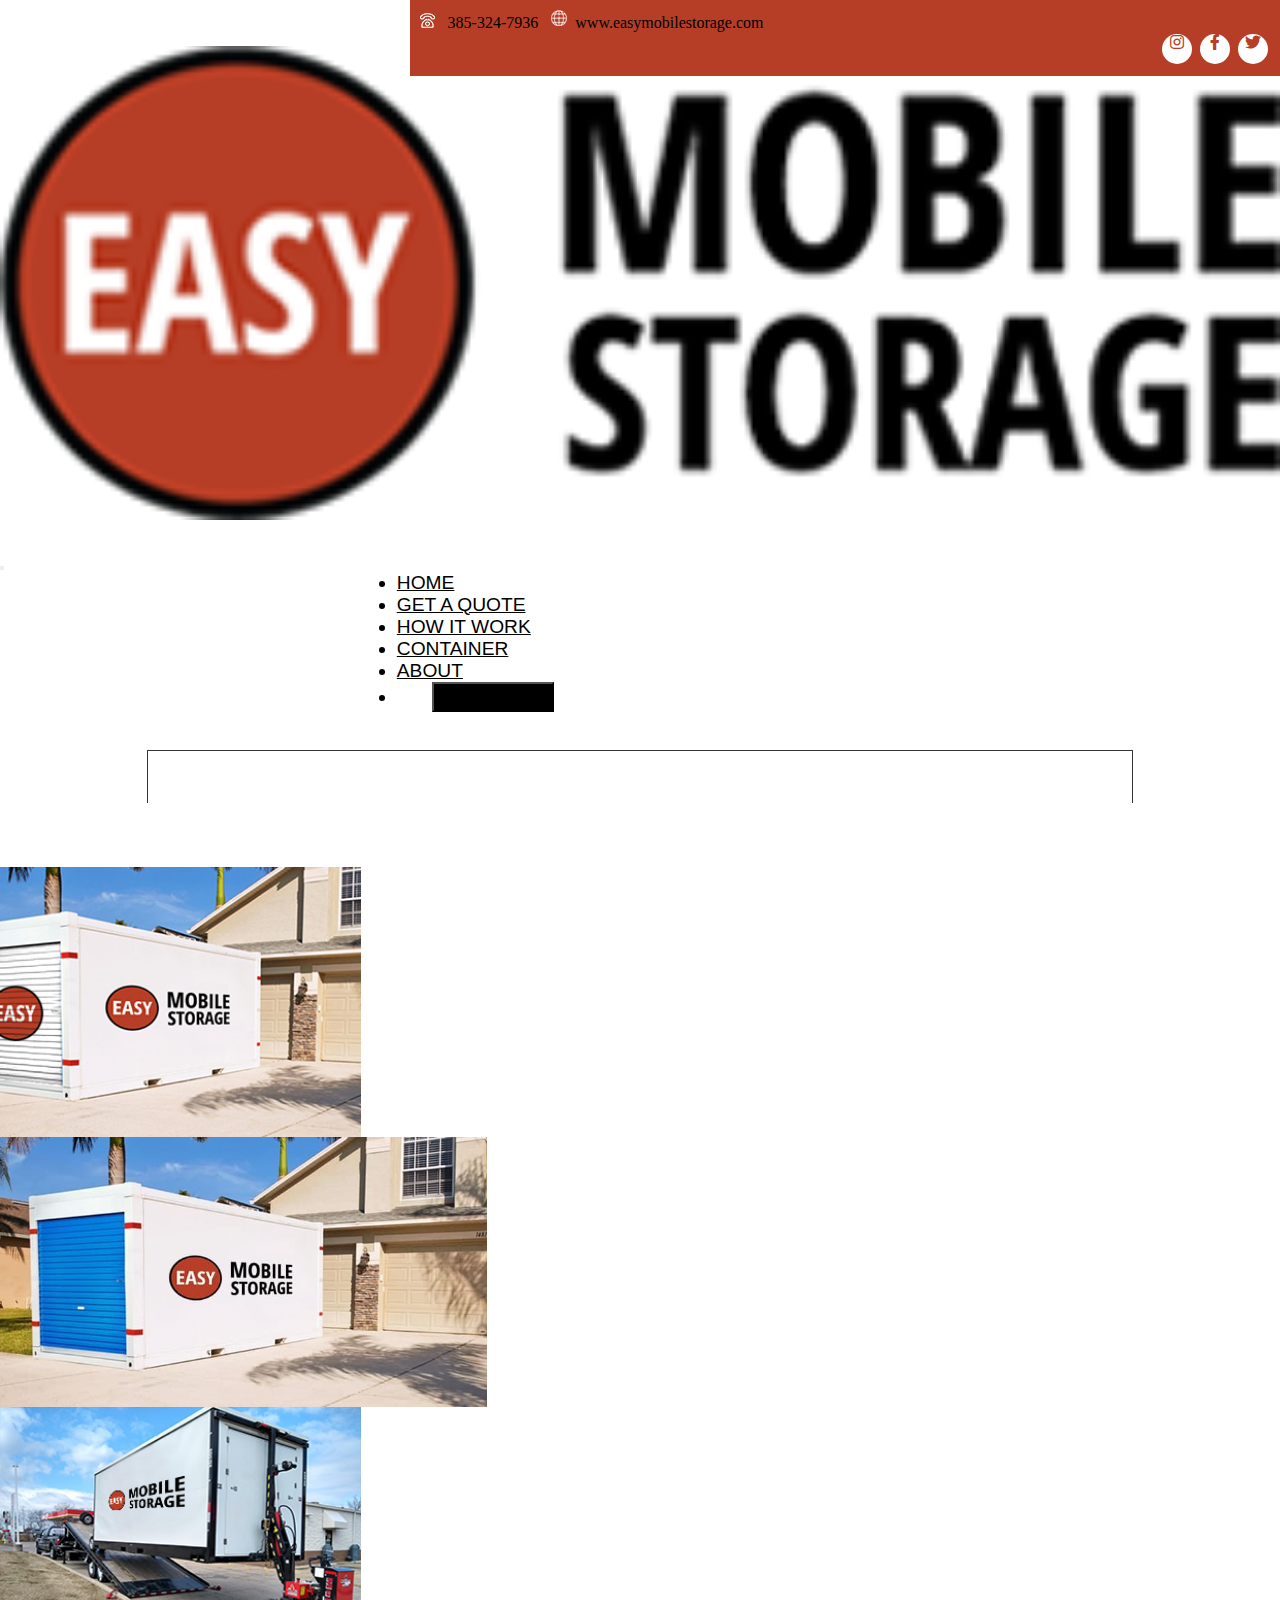
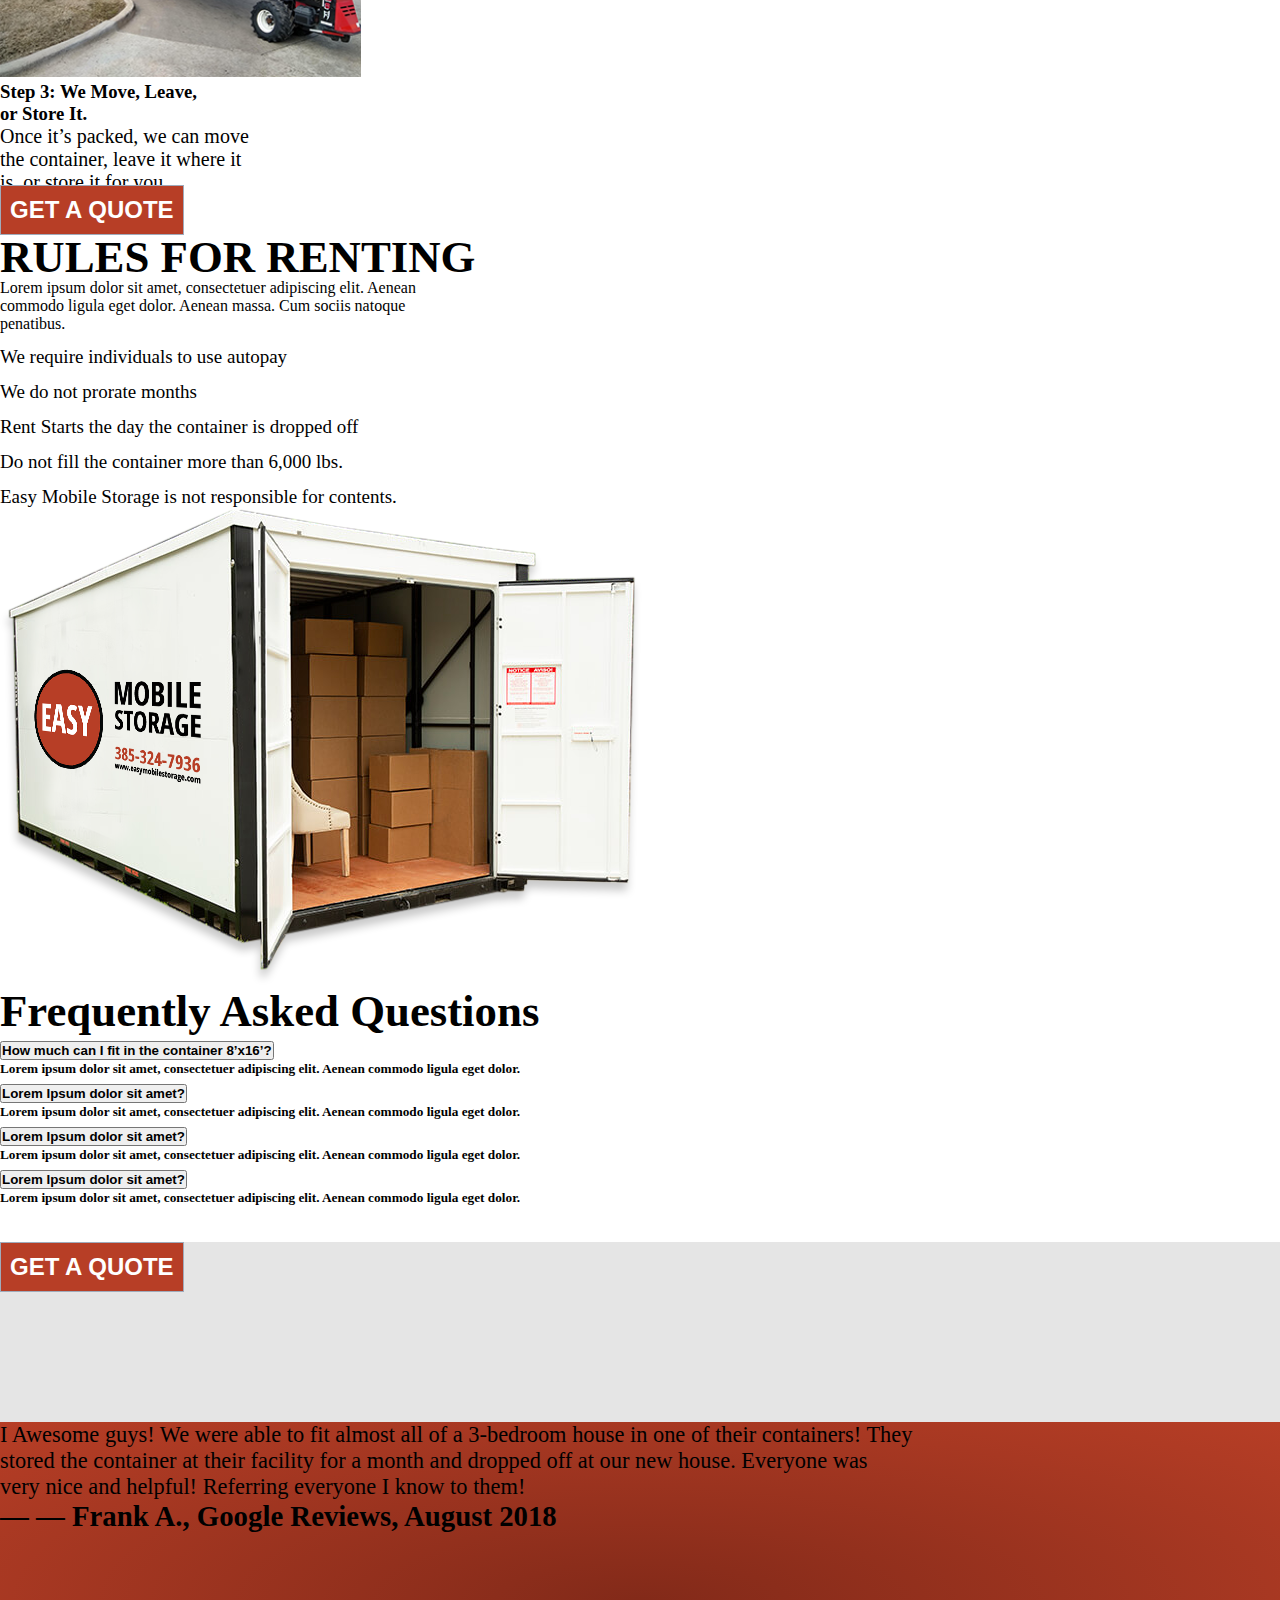
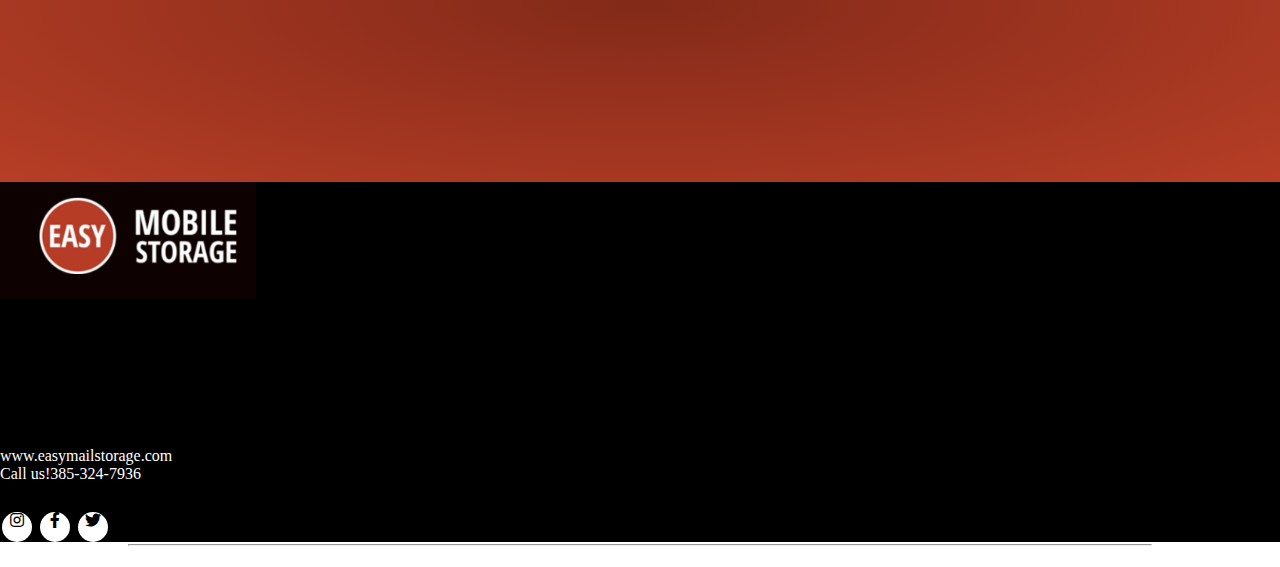
<file: work.html>
<!doctype html>
<html lang="en">

<head>
    <!-- Required meta tags -->
    <meta charset="utf-8">
    <meta name="viewport" content="width=device-width, initial-scale=1">

    <!-- Bootstrap CSS -->
    <link href="https://cdn.jsdelivr.net/npm/bootstrap@5.1.3/dist/css/bootstrap.min.css" rel="stylesheet"
        integrity="sha384-1BmE4kWBq78iYhFldvKuhfTAU6auU8tT94WrHftjDbrCEXSU1oBoqyl2QvZ6jIW3" crossorigin="anonymous">
    <link rel="stylesheet" href="sass/main.css">
    <link rel="stylesheet" href="https://pro.fontawesome.com/releases/v5.10.0/css/all.css">
    <link rel="stylesheet" href="https://pro.fontawesome.com/releases/v5.10.0/css/all.css">

    <title>Hello, world!</title>
</head>

<body>
    <!-- <h1>Hello, world!</h1> -->
    <header>
      <div class="top-line">
          <div class="container">
              <div class="row justify-content-between align-items-center">
                  <div class="col-md-6">
                      <span>
                          <img src="image/mobile-icon.png" alt="" srcset="">
                          <a href="tel: 385-324-7936" class="text-white  "
                              style="text-decoration: none; padding:0px 9px"> 385-324-7936</a>
                      </span>

                      <span>
                          <img src="image/mail-icon.png" alt="" srcset="">
                          <a href="mailto:www.easymobilestorage.com" class="text-white  "
                              style="text-decoration: none; padding:0px 4px">www.easymobilestorage.com</a>
                      </span>


                  </div>
                  <div class="col-md-6" style="text-align: right;">
                      <div class="social-media ">
                          <a href="#">
                              <i class="fab fa-instagram "></i>
                          </a>
                          <a href="#">
                              <i class="fab fa-facebook-f"></i>
                          </a>
                          <a href="#">
                              <i class="fab fa-twitter"></i>
                          </a>
                      </div>
                  </div>
              </div>
          </div>
      </div>

      <nav class="navbar navbar-expand-lg navbar-light pb-0">
          <div class="container-fluid ">
              <a class="navbar-brand" href="index.html"><img src="image/logo.png" alt="">
              </a>
              <button class="navbar-toggler" type="button" data-bs-toggle="collapse"
                  data-bs-target="#navbarSupportedContent" aria-controls="navbarSupportedContent"
                  aria-expanded="false" aria-label="Toggle navigation">
                  <span class="navbar-toggler-icon"></span>
              </button>
              <div class="collapse navbar-collapse" id="navbarSupportedContent">
                  <ul class="navbar-nav me-auto mb-2 mb-lg-0 "
                     >
                      <li class="nav-item">
                          <a class="nav-link " aria-current="page" href="index.html" style="color: black;">Home</a>
                      </li>
                      <li class="nav-item">
                          <a class="nav-link" href="quote.html" style="color: black;">Get a quote</a>
                      </li>
                      <li class="nav-item">
                          <a class="nav-link" href="work.html" style="color: black;">how it work</a>
                      </li>
                      <li class="nav-item">
                          <a class="nav-link" href="container.html" style="color: black;">container</a>
                      </li>
                      <li class="nav-item">
                          <a class="nav-link" href="about.html" style="color: black;">about</a>
                      </li>
                      <li class="nav-item">
                          <button type="button" class="btn btn-1 rounded-0 text-white">GET A QUOTE</button>
                      </li>
              </div>
              </ul>
          </div>
      </nav>
  </header>





    <section class="gif pt-3">
        <h3 class="box-partial center"></h3>
        <div class="container">
            <div class="row">
                <div class="col-md-4">
                    <div class="Gif text-center">
                        <img src="image/i4.jpeg" alt="" srcset="" style="height: 30vh;">
                        <a href="#" style="text-decoration: none;">
                            <h3>Step 1: We Deliver.</h3>
                            <p style="font-size: 1.25rem;">Our unique process enables us <br>to place containers
                                exactly<br> where you want them.</p>
                        </a>
                    </div>
                    <!-- <div class="card text-center" style="width: 18rem;">
                      <img src="image/i4.jpeg" class="card-img-top img-fluid" alt="..." >
                      <div class="card-body">
                   
                        <a href="#" style="text-decoration: none;">
                          <h3>Step 2: You Pack.</h3>
                          <p style="font-size: 1.25rem;">Go as fast or as slow as you like.<br> The container is there
                              for your<br> convenience.</p>
                      </a>
                      </div>
                    </div> -->
                </div>

                <div class="col-md-4">
                    <div class="Gif text-center">
                        <img src="image/i5.jpeg" alt="" srcset="" style="height: 30vh;">
                        <a href="#" style="text-decoration: none;">
                            <h3>Step 2: You Pack.</h3>
                            <p style="font-size: 1.25rem;">Go as fast or as slow as you like.<br> The container is there
                                for your<br> convenience.</p>
                        </a>
                    </div>
                    
                
                </div>
                <div class="col-md-4">
                    <div class="Gif text-center">
                        <img src="image/i6.jpeg" alt="" srcset="" style="height: 30vh;">
                        <a href="#" style="text-decoration: none;">
                            <h3>Step 3: We Move, Leave, <br>or Store It.</h3>
                            <p style="font-size: 1.25rem;">Once it’s packed, we can move<br> the container, leave it
                                where it<br> is, or store it for
                                you.</p>
                        </a>
                    </div>
                    
                    </div>

                </div>

            </div>
        </div>
    </section>

    <br>
    <br>
    <br>
    <br> <br>
    <br>

    <section class=" text-center pt-5" style="justify-content: center; align-items: center;">
        <div class="btn-group px-3" role="group" aria-label="Basic example">
            <button type="button" class="btn btn-dark text-center" style="    padding: 10px 9px;  font-size: 24px;">
                <a href="quote.html" style="text-decoration: none; color: white;">GET A QUOTE</a>
                <!-- <input type="submit" value="Submit"> -->
            </button>
        </div>
    </section>

    <section class="renting">
        <div class="container">
            <div class="row">
                <div class="col-md-12">
                    <div class="text-6 text-center text-black pt-5">
                        <h2>RULES FOR RENTING</h2>
                    </div>
                    <div class="content-4">
                        <div class="container">
                            <div class="row">
                                <div class="col-md-6">
                                    <div class="content-5 pt-5 font-lg-20">
                                        <p>Lorem ipsum dolor sit amet, consectetuer adipiscing elit. Aenean<br> commodo
                                            ligula eget dolor. Aenean massa. Cum sociis natoque <br>penatibus.</p>
                                    </div>
                                    <div class="text-7 pt-5">
                                        <ul>
                                            <li>We require individuals to use autopay</li>
                                            <li>We do not prorate months
                                            </li>
                                            <li>Rent Starts the day the container is dropped off</li>
                                            <li>Do not fill the container more than 6,000 lbs.</li>
                                            <li>Easy Mobile Storage is not responsible for contents.</li>
                                        </ul>
                                    </div>
                                </div>
                                <div class="col-md-6 RENTZ">
                                    <img src="image/rentz.png" alt="" srcset="" >
                                </div>
                            </div>
                        </div>
                    </div>
                </div>
            </div>
        </div>
    </section>


    <!-- <section class="FAQ">
    <div class="container">

   
    <div class="faqs">
        <div class="container container1">
          <div class="accordion">
            <dl>
              <div class="item">
                <dt>
                  <a class="accordion-title accordionTitle js-accordionTrigger" href="#accordion1" aria-expanded="true" aria-controls="accordion1">
                    What fits in an 8’ x 16’ container?
                  </a>
                </dt>
                <dd id="accordion1" class="accordion-content accordionItem is-expanded" aria-hidden="true">
                  <div class="toggle-content post-content">
                    <p>The rule of thumb is that the basics of a 3-bedroom house will fit into our 8’ x 16’ container. However, that depends on how good you are at 3D Tetris (packing). The idea is to pack upward along the walls and across the ceiling.</p>
                  </div>
                </dd>
              </div>
              <div class="item">
                <dt>
                  <a class="accordion-title accordionTitle js-accordionTrigger" href="#accordion2" aria-expanded="false" aria-controls="accordion2">
                    Does CAPSULE do long distance moves?
                  </a>
                </dt>
                <dd id="accordion2" class="accordion-content accordionItem is-collapsed" aria-hidden="true">
                  <div class="toggle-content post-content">
                    <p>No, we do not do out-of-state or long-distance moves. Our typical service areas include the following Texas counties:</p>
                    <ul>
                      <li>Dallas</li>
                      <li>Tarrant</li>
                      <li>Collin</li>
                      <li>Denton</li>
                      <li>Johnson</li>
                      <li>Ellis</li>
                      <li>Parker</li>
                    </ul>
                    <p>We have had customers use us for long distance moves by unloading into a CAPSULE from a truck, because their house was not ready. Or the reverse, packing into a van or truck out of the CAPSULE when they were ready for their move.</p>
                  </div>
                </dd>
              </div>
              <div class="item">
                <dt>
                  <a class="accordion-title accordionTitle js-accordionTrigger" href="#accordion3" aria-expanded="false" aria-controls="accordion3">
                    Does CAPSULE offer other sizes besides 8’ x 16’?
                  </a>
                </dt>
                <dd id="accordion3" class="accordion-content accordionItem is-collapsed" aria-hidden="true">
                  <div class="toggle-content post-content">
                    <p>No, we only offer the 8’ x 16’ size. Any bigger and people tend to go over the weight limit of 6,000 lbs. Any smaller, and it isn’t any cheaper.</p>
                  </div>
                </dd>
              </div>
              <div class="item">
                <dt>
                  <a class="accordion-title accordionTitle js-accordionTrigger" href="#accordion4" aria-expanded="false" aria-controls="accordion4">
                  Is there a weight limit?
                  </a>
                </dt>
                <dd id="accordion4" class="accordion-content accordionItem is-collapsed" aria-hidden="true">
                  <div class="toggle-content post-content">
                    <p>The CAPSULE can be loaded with 6,000 lbs. of content. We have a digital scale on our machine that weighs it. Most cars do not weigh 6,000 pounds. There has not been an issue when people pack household items. The problem can be what you are packing. Here is a list of items that would raise concern:</p>
                    <ul>
                      <li>Large gun safes</li>
                      <li>Large amounts of paper or books</li>
                      <li>Loaded toolboxes</li>
                    </ul>
                    <p>The weight limit comes from TXDOT requirements on the road, and our system allows for a larger capacity than what I’ve seen our competitors allow. Weight limits don’t apply if we are moving an empty container for on-site storage.</p>
                  </div>
                </dd>
              </div>
              <div class="item">
                <dt>
                  <a class="accordion-title accordionTitle js-accordionTrigger" href="#accordion5" aria-expanded="false" aria-controls="accordion5">
                  Is there anything I <span class="emphasize">can’t</span> store in a CAPSULE?
                  </a>
                </dt>
                <dd id="accordion5" class="accordion-content accordionItem is-collapsed" aria-hidden="true">
                  <div class="toggle-content post-content">
                    <p>You can read our master agreement for full details, but here are the big ones we prohibit:</p>
                    <ul>
                      <li>Nothing living</li>
                      <li>Nothing flammable or combustible</li>
                      <li>No motorized vehicles (motorbikes or lawn mowers)</li>
                      <li>No food or anything that can decompose</li>
                    </ul>
                  </div>
                </dd>
              </div>
              <div class="item">
                <dt>
                  <a class="accordion-title accordionTitle js-accordionTrigger" href="#accordion6" aria-expanded="false" aria-controls="accordion6">
                  Is the CAPSULE waterproof?
                  </a>
                </dt>
                <dd id="accordion6" class="accordion-content accordionItem is-collapsed" aria-hidden="true">
                  <div class="toggle-content post-content">
                    <p>To date, we have not had any issue with weather (heat, cold, or rain).</p>
                  </div>
                </dd>
              </div>
              <div class="item">
                <dt>
                  <a class="accordion-title accordionTitle js-accordionTrigger" href="#accordion7" aria-expanded="false" aria-controls="accordion7">
                  Is the CAPSULE storage in a climate-controlled warehouse?
                  </a>
                </dt>
                <dd id="accordion7" class="accordion-content accordionItem is-collapsed" aria-hidden="true">
                  <div class="toggle-content post-content">
                    <p>CAPSULE is not climate controlled. No matter who you use, the best rule of thumb is to not pack anything in a container you wouldn't keep in your car at the airport. We are not aware of any portable storage container company in DFW (big or small) that has a true climate-controlled facility, so if they say 'yes'… ask them to define climate-controlled. Some of our customers have chosen to use the CAPSULE to store the bulk of their items, but they rent a small closet-sized, climate-controlled room for photo albums or anything they are truly concerned about.</p>
                  </div>
                </dd>
              </div>
              <div class="item">
                <dt>
                  <a class="accordion-title accordionTitle js-accordionTrigger" href="#accordion8" aria-expanded="false" aria-controls="accordion8">
                  What type of clearance do you need for delivery?
                  </a>
                </dt>
                <dd id="accordion8" class="accordion-content accordionItem is-collapsed" aria-hidden="true">
                  <div class="toggle-content post-content">
                    <p>You will need an area 9 ft. wide, 9 ft. tall in which to place the container. We can deliver to alley ways or steep drives.</p>
                  </div>
                </dd>
              </div>
              <div class="item">
                <dt>
                  <a class="accordion-title accordionTitle js-accordionTrigger" href="#accordion9" aria-expanded="false" aria-controls="accordion9">
                  How do I lock the container?
                  </a>
                </dt>
                <dd id="accordion9" class="accordion-content accordionItem is-collapsed" aria-hidden="true">
                  <div class="toggle-content post-content">
                    <p>Customers are responsible for locking the container. A typical padlock works. For the sake of convenience, we can provide one for $15.</p>
                  </div>
                </dd>
              </div>
              <div class="item">
                <dt>
                  <a class="accordion-title accordionTitle js-accordionTrigger" href="#accordion10" aria-expanded="false" aria-controls="accordion10">
                  How much notice does CAPSULE need to schedule a move?
                  </a>
                </dt>
                <dd id="accordion10" class="accordion-content accordionItem is-collapsed" aria-hidden="true">
                  <div class="toggle-content post-content">
                    <p>The more time the better, but typically with a 3-business-day notice we can schedule your container. We do not move on Sundays. Fridays and Saturdays pack up quickly, so you’ll need to contact us earlier in the week (by Tuesday at noon, typically, for the following Friday).  We never know how quickly the schedule will fill, so no guarantees.</p>
                  </div>
                </dd>
              </div>
              <div class="item">
                <dt>
                  <a class="accordion-title accordionTitle js-accordionTrigger" href="#accordion11" aria-expanded="false" aria-controls="accordion11">
                  Do I have access to CAPSULE in storage?
                  </a>
                </dt>
                <dd id="accordion11" class="accordion-content accordionItem is-collapsed" aria-hidden="true">
                  <div class="toggle-content post-content">
                    <p>Yes, but only during business hours (M-F 8am-5pm) with a 24-hour heads-up, so we can pull it for you and have it ready. There is no charge for access.</p>
                  </div>
                </dd>
              </div>
              <div class="item">
                <dt>
                  <a class="accordion-title accordionTitle js-accordionTrigger" href="#accordion12" aria-expanded="false" aria-controls="accordion12">
                  Do you prorate rent?
                  </a>
                </dt>
                <dd id="accordion12" class="accordion-content accordionItem is-collapsed" aria-hidden="true">
                  <div class="toggle-content post-content">
                    <p>No. Rent is charged monthly, and you are charged the morning of delivery. Your anniversary is the day we deliver it. That is when you are billed for the next month’s rent.</p>
                  </div>
                </dd>
              </div>
              <div class="item">
                <dt>
                  <a class="accordion-title accordionTitle js-accordionTrigger" href="#accordion13" aria-expanded="false" aria-controls="accordion13">
                  Are my contents insured?
                  </a>
                </dt>
                <dd id="accordion13" class="accordion-content accordionItem is-collapsed" aria-hidden="true">
                  <div class="toggle-content post-content">
                    <p>The customer takes full responsibility for the contents in the container. Check with your homeowners’ or renters’ insurance. Many cover stored contents. There are other independent insurance options we can send you otherwise.</p>
                  </div>
                </dd>
              </div>
              <div class="item">
                <dt>
                  <a class="accordion-title accordionTitle js-accordionTrigger" href="#accordion14" aria-expanded="false" aria-controls="accordion14">
                  How long can I keep the CAPSULE?
                  </a>
                </dt>
                <dd id="accordion14" class="accordion-content accordionItem is-collapsed" aria-hidden="true">
                  <div class="toggle-content post-content">
                    <p>You can keep the CAPSULE as long as you keep paying for it. There is no term contract. Check with your HOA or your city. Some have 30-day rules.</p>
                  </div>
                </dd>
              </div>
              <div class="item">
                <dt>
                  <a class="accordion-title accordionTitle js-accordionTrigger" href="#accordion15" aria-expanded="false" aria-controls="accordion15">
                  Does CAPSULE provide loading and unloading services?
                  </a>
                </dt>
                <dd id="accordion15" class="accordion-content accordionItem is-collapsed" aria-hidden="true">
                  <div class="toggle-content post-content">
                    <p>No, but we can provide you with the name of a few local companies that provide labor.</p>
                  </div>
                </dd>
              </div>
              <div class="item">
                <dt>
                  <a class="accordion-title accordionTitle js-accordionTrigger" href="#accordion16" aria-expanded="false" aria-controls="accordion16">
                  What about HOA and City Rules?
                  </a>
                </dt>
                <dd id="accordion16" class="accordion-content accordionItem is-collapsed" aria-hidden="true">
                  <div class="toggle-content post-content">
                    <p>Customer takes responsibility for knowing their HOA and city rules regarding portable storage containers.</p>
                  </div>
                </dd>
              </div>
              <div class="item">
                <dt>
                  <a class="accordion-title accordionTitle js-accordionTrigger" href="#accordion17" aria-expanded="false" aria-controls="accordion17">
                  Can you park the CAPSULE on the curb / street?
                  </a>
                </dt>
                <dd id="accordion17" class="accordion-content accordionItem is-collapsed" aria-hidden="true">
                  <div class="toggle-content post-content">
                    <p>No, it must go on your property. We do not place it in any right of ways.</p>
                  </div>
                </dd>
              </div>
              <div class="item">
                <dt>
                  <a class="accordion-title accordionTitle js-accordionTrigger" href="#accordion18" aria-expanded="false" aria-controls="accordion18">
                  How does pricing work?
                  </a>
                </dt>
                <dd id="accordion18" class="accordion-content accordionItem is-collapsed" aria-hidden="true">
                  <div class="toggle-content post-content">
                    <p>There is a monthly rental due upon delivery and on the anniversary of delivery. There is also a fee for each additional time you want the container moved, including drop-off and empty pick-ups. The transport fee is based on location. Most customers have us move it 2, 3, or 4 times.</p>
                  </div>
                </dd>
              </div>
            </dl>
          </div>
        </div>
      </div>
    </div>
</section> -->



    <!-- <section id="faqs">

        <div class="container">
            <div class="row">
                <div class="col-lg-8 offset-lg-2">
                    <h1>FAQ's</h1>
                    <div class="accordian mt-5" id="accordionExample">
                        <div class="card">
                            <div class="card-header" id="headingOne">
                                <h2 class="clearfix mb-0">
                                    <a class="btn btn-link" data-toggle="collapse" data-target="#collapseOne"
                                        aria-expanded="true" aria-controls="collapseOne">How can I contact You? <i
                                            class="fa fa-angle-down"></i></a>
                                </h2>

                            </div>

                            <div id="collapseOne" class="collapse" aria-labelledby="headingOne"
                                data-parent="#accordionExample">
                                <div class="card-body">The rule of thumb is that the basics of a 3-bedroom house will
                                    fit into our 8’ x 16’ container. However, that depends on how good you are at 3D
                                    Tetris (packing). The idea is to pack upward along the walls and across the ceiling.

                                </div>
                            </div>
                        </div>
                    </div>
                </div>
            </div>
        </div>

    </section> -->




    <section class="faq">
        <div class="text-6 text-center text-black pt-5">
            <h2>Frequently Asked Questions</h2>
        </div>
        <div class="container">
            <div class="row flex-center pt-5">
                <div class="col-md-10">

              
                <div class="accordion accordion-flush" id="accordionFlushExample">
                    <div class="accordion-item">
                      <h2 class="accordion-header" id="flush-headingOne">
                        <button class="accordion-button collapsed" type="button" data-bs-toggle="collapse" data-bs-target="#flush-collapseOne" aria-expanded="false" aria-controls="flush-collapseOne">
                           <h4> How much can I fit in the container 8’x16’?</h4>
                        </button>
                      </h2>
                      <div id="flush-collapseOne" class="accordion-collapse collapse" aria-labelledby="flush-headingOne" data-bs-parent="#accordionFlushExample">
                        <div class="accordion-body" > <h5>Lorem ipsum dolor sit amet, consectetuer adipiscing elit. Aenean
                            commodo ligula eget dolor.</h5></div>
                      </div>
                    </div>
                    <div class="accordion-item">
                      <h2 class="accordion-header" id="flush-headingTwo">
                        <button class="accordion-button collapsed" type="button" data-bs-toggle="collapse" data-bs-target="#flush-collapseTwo" aria-expanded="false" aria-controls="flush-collapseTwo">
                           <h4> Lorem Ipsum dolor sit amet?</h4>
                        </button>
                      </h2>
                      <div id="flush-collapseTwo" class="accordion-collapse collapse" aria-labelledby="flush-headingTwo" data-bs-parent="#accordionFlushExample">
                        <div class="accordion-body"> <h5>Lorem ipsum dolor sit amet, consectetuer adipiscing elit. Aenean
                            commodo ligula eget dolor.</h5></div>
                      </div>
                    </div>
                    <div class="accordion-item">
                        <h2 class="accordion-header" id="flush-headingTwo">
                          <button class="accordion-button collapsed" type="button" data-bs-toggle="collapse" data-bs-target="#flush-collapseTwo" aria-expanded="false" aria-controls="flush-collapseTwo">
                            <h4> Lorem Ipsum dolor sit amet?</h4> 
                          </button>
                        </h2>
                        <div id="flush-collapseTwo" class="accordion-collapse collapse" aria-labelledby="flush-headingTwo" data-bs-parent="#accordionFlushExample">
                          <div class="accordion-body"> <h5>Lorem ipsum dolor sit amet, consectetuer adipiscing elit. Aenean
                              commodo ligula eget dolor.</h5></div>
                        </div>
                      </div>
                    <div class="accordion-item">
                      <h2 class="accordion-header" id="flush-headingThree">
                        <button class="accordion-button collapsed" type="button" data-bs-toggle="collapse" data-bs-target="#flush-collapseThree" aria-expanded="false" aria-controls="flush-collapseThree">
                           <h4> Lorem Ipsum dolor sit amet?</h4>
                        </button>
                      </h2>
                      <div id="flush-collapseThree" class="accordion-collapse collapse" aria-labelledby="flush-headingThree" data-bs-parent="#accordionFlushExample">
                        <div class="accordion-body"> <h5>Lorem ipsum dolor sit amet, consectetuer adipiscing elit. Aenean
                            commodo ligula eget dolor.</h5></div>
                      </div>
                    </div>
                </div>
                  </div>
            </div>
        </div>
    </section>
<br><br>
    <section class=" content-9 text-center pt-5" style="justify-content: center; align-items: center;">
        <div class="btn-group px-3" role="group" aria-label="Basic example">
            <button type="button" class="btn btn-dark text-center" style="    padding: 10px 9px;  font-size: 24px;">
                <a href="quote.html" style="text-decoration: none; color: white;">GET A QUOTE</a>
                <!-- <input type="submit" value="Submit"> -->
            </button>
        </div>
    </section>

    <section class="last-part-1">
        <div class="testimonial">
            <div class="flex">
                <div class="item pt-4">
                    <p class="text-19  text-white text-center pt-5" >I
                        Awesome guys! We were able to fit almost all of a 3-bedroom house in one of their containers!
                        They <br>stored the container at their facility for a month and dropped off at our new house.
                        Everyone was <br>very nice and helpful! Referring everyone I know to them!
                    </p>
                    <p class="author  text-white text-center pt-3" style="  font-size: 1.8rem; font-weight: 550;">—
                        — Frank A., Google Reviews, August 2018</p>
                </div>
            </div>
        </div>
    </section>

    <section class="footer " >
      <div class="container">
          <div class="row">
              <div class="col-md-3">
                  <div class="image3 pt-5">
                      <img src="image/i9.png" alt="" srcset="" >
                  </div>
              </div>
              <div class="col-md-3 text-white  pt-5 list">
                  <h3>Helpful Links</h3>
                  <ul>
                      <li>Containers</li>
                      <li>How Self-Storage Containers Work</li>
                      <li>About Us</li>
                      <li>Blog</li>
                      <li>Contact</li>
                  </ul>
              </div>
              <div class="col-md-3 text-white pt-5 lists text-center">
                  <h3>CONTACT INFO</h3>
                  <ul>
                      <li><a href="mailto:www.easymailstorage.com">www.easymailstorage.com</a></li>
                      <li><a href="tel:+385-324-7936">Call us!385-324-7936</a></li>
                  </ul>
              </div>
              <div class="col-md-3 text-white pt-5 text-center list">
                  <h3>Social media</h3>
                  <div class="social-links">
                      <a href="#">
                          <i class="fab fa-instagram "></i>
                      </a>
                      <a href="#">
                          <i class="fab fa-facebook-f"></i>
                      </a>
                      <a href="#">
                          <i class="fab fa-twitter"></i>
                      </a>
                  </div>
              </div>
          </div>
      </div>
      <div class="line">
          <center>
              <hr style="width:80%">
          </center>
          <div class="text-9 text-center">

              <h4><i class="far fa-copyright">Copyright 2021.EasyMobileStorage.All rights reserved.</h4></i>



          </div>


      </div>
  </section>
    <!-- Optional JavaScript; choose one of the two! -->

    <!-- Option 1: Bootstrap Bundle with Popper -->
    <script src="https://cdn.jsdelivr.net/npm/bootstrap@5.1.3/dist/js/bootstrap.bundle.min.js"
        integrity="sha384-ka7Sk0Gln4gmtz2MlQnikT1wXgYsOg+OMhuP+IlRH9sENBO0LRn5q+8nbTov4+1p"
        crossorigin="anonymous"></script>

    <!-- Option 2: Separate Popper and Bootstrap JS -->
    <!--
    <script src="https://cdn.jsdelivr.net/npm/@popperjs/core@2.10.2/dist/umd/popper.min.js" integrity="sha384-7+zCNj/IqJ95wo16oMtfsKbZ9ccEh31eOz1HGyDuCQ6wgnyJNSYdrPa03rtR1zdB" crossorigin="anonymous"></script>
    <script src="https://cdn.jsdelivr.net/npm/bootstrap@5.1.3/dist/js/bootstrap.min.js" integrity="sha384-QJHtvGhmr9XOIpI6YVutG+2QOK9T+ZnN4kzFN1RtK3zEFEIsxhlmWl5/YESvpZ13" crossorigin="anonymous"></script>
    -->
</body>

</html>
</file>
<file: sass/main.css>
button.btn.btn-lg-primary {
  background: #b73e26;
  padding: 15px 30px;
  text-transform: uppercase;
  color: white;
  border-radius: 0;
  border: none;
}

#player {
  width: 100%;
  height: 40vh;
}

.Gif img {
  height: 30vh;
}

.gif h2 {
  font-size: 2.5rem;
}

.BTN-2 {
  padding: 10px 9px;
  font-size: 24px;
}

.top-heading {
  font-size: 60px;
  font-weight: 450;
}

.top-heading span {
  font-size: 60px;
  font-weight: 450;
}

.BTN {
  padding: 13px 48px;
  border-radius: 12px 12px 12px 12px;
  font-size: 24px;
}

.bullets ul {
  font-size: 22px;
}

.text-13 {
  font-size: 3rem;
  font-weight: 660;
}

.BTN1 {
  padding: 10px 45px;
  border-radius: 12px 12px 12px 12px;
  font-size: 24px;
}

.content-4 .IMG img {
  padding-top: 82px;
}

.navbar-nav {
  font-size: 1.2rem;
  text-transform: uppercase;
  padding-left: 31%;
  font-family: sans-serif;
}

.image3 img {
  height: 13vh;
}

.author {
  font-size: 1.8rem;
  font-weight: 550;
}

.TE {
  font-weight: 680;
  font-size: 2.6rem;
}

.text-19 {
  font-size: 1.4rem;
  font-weight: 400;
}

.text-16 {
  font-size: 4.5rem;
  font-weight: 600;
  margin-left: 82px;
}

.text-15 {
  margin-left: 82px;
}

.media1 {
  padding: 12px 319px 25px;
}

.media2 {
  padding: 0px 319px 25px;
}

.navbar-brand img {
  width: 100%;
  position: relative;
  top: -30px;
}

* {
  margin: 0;
  padding: 0;
  -webkit-box-sizing: border-box;
          box-sizing: border-box;
}

.top-line {
  background: #b73e26;
  padding: 10px 10px;
  width: 68vw;
  margin-left: auto;
}

.btn-1 {
  background-color: black;
  margin-left: 35px;
  line-height: 1.5;
  font-size: 1.1rem;
}

.btn-1:hover {
  background-color: #a62b1d;
}

.social-media
a {
  color: #b73e26;
  background-color: white;
  border-radius: 50%;
  width: 30px;
  text-align: center;
  height: 30px;
  margin: 2px;
  display: inline-block;
}

.header-bg {
  background: url(../image/hero-banner11.gif);
  height: 80vh;
  width: 100%;
  background-repeat: no-repeat;
}

.text-1 {
  position: relative;
  top: 100px;
}

.text-1 h1 {
  font-weight: 800;
  font-size: 3.1rem;
  font-family: sans-serif;
}

.text-1 h4 {
  font-weight: 700;
  font-size: 1.7rem;
}

.text-1 .text-2 {
  font-weight: 300;
  letter-spacing: 1px;
  font-size: 17px;
  font-family: sans-serif;
}

.text-1 .btn-2 {
  padding-top: 50px;
}

.text-1 .btn-2 .btn-get {
  background-color: #a62b1d;
  padding: 15px 20px;
  font-weight: 300;
}

.section-title h2 {
  line-height: 1;
  font-weight: 800;
  font-size: 2.8rem;
}

.section-title p {
  line-height: 1;
  font-size: 1.2rem;
  font-weight: 350;
}

.text-4 {
  margin: 24px 257px;
}

.text-4 ul {
  list-style: square;
}

.text-4 li {
  font-size: 20px;
  padding-top: 9px;
}

.text-5 h2 {
  line-height: 1;
  font-weight: 700;
  font-size: 2.8rem;
}

.text-5 img {
  padding-top: 25px;
}

.content-3 {
  position: absolute;
  bottom: 0;
  left: 0;
  right: 0;
  width: 95%;
  height: 190px;
  color: white;
  background: #000000b3;
  font-size: 26px;
  font-weight: 200;
  padding-top: 50px;
}

.wrapper img {
  width: 100%;
}

.text-6 h2 {
  line-height: 1;
  font-weight: 800;
  font-size: 2.8rem;
}

.text-7 ul {
  list-style: square;
}

.text-7 li {
  font-size: 19px;
  padding-top: 13px;
}

.bg-color {
  background-color: #f6f6f6;
}

.bg-color .text-8 {
  padding: 70px 0px;
  line-height: 1;
}

.bg-color .text-8 h2 {
  line-height: 1;
  font-weight: 650;
  font-size: 3rem;
}

.content-5 .box {
  padding: 10px;
  background: white;
  margin-bottom: 30px;
}

.content-5 .box h2 {
  text-align: center;
  font-size: 1.3rem;
  padding: 5px 2px;
}

.bg-color2 {
  background: #b73e26;
}

.bg-color2 .content-6 h2 {
  font-size: 3.3rem;
  font-weight: 650;
  line-height: 1;
}

.bg-color2 .content-6 .bullets ul {
  font-size: 15px;
}

.bg-color2 .content-6 .bullets li {
  font-size: 20px;
  padding-top: 9px;
}

.call-us {
  background-color: #fae6e1;
  height: 35vh;
}

.call-us .image2 {
  text-align: center;
}

.call-us h3 {
  padding-left: 60%;
  font-size: 1.2rem;
  margin-top: -72px;
}

.call-us h1 {
  font-weight: 700;
  font-size: 2.7rem;
}

.call-us h1 a {
  color: #b73e26;
  text-decoration: none;
  padding-left: 60%;
  margin-top: -72px;
}

.call-us h1 a:hover {
  color: #000;
}

.footer {
  background-color: black;
  height: 40vh;
}

.footer .list {
  text-align: left;
}

.footer .list ul {
  list-style: none;
}

.footer .list h3 {
  font-size: 1.5rem;
}

.footer .lists ul {
  list-style: none;
}

.footer .lists h3 {
  font-size: 1.5rem;
}

.footer .lists a {
  text-decoration: none;
  color: white;
}

.footer .lists a:hover {
  color: #b73e26;
}

.footer .social-links a {
  color: black;
  background-color: white;
  border-radius: 50%;
  width: 30px;
  text-align: center;
  height: 30px;
  margin: 2px;
  display: inline-block;
}

.footer .social-links a:hover {
  color: #b73e26;
}

.footer .line {
  color: white;
}

.footer .text-9 h4 {
  font-size: 1.1rem;
}

.top-content {
  height: 25vh;
  width: 100%;
  background-color: #b73e26;
}

.top-content h1 {
  font-size: 60px;
  font-weight: 450;
}

.top-content h1 span {
  font-size: 20px;
}

.btn-dark {
  padding: 11px 8px;
  font-size: 24px;
  border: 1px solid black;
  font-weight: 680;
  color: #fff;
  background-color: #b73e26;
  border-color: #a0abbb;
  text-align: center;
}

.btn-dark:hover {
  border-color: black;
}

.work {
  width: 91%;
  height: 8vh;
  /* text-align: center; */
  font-size: 25px;
  color: #252525;
  -webkit-box-pack: center;
      -ms-flex-pack: center;
          justify-content: center;
  -webkit-box-align: center;
      -ms-flex-align: center;
          align-items: center;
}

.work-1 {
  width: 91%;
  height: 25vh;
  /* text-align: center; */
  font-size: 25px;
  color: #252525;
  -webkit-box-pack: center;
      -ms-flex-pack: center;
          justify-content: center;
  -webkit-box-align: center;
      -ms-flex-align: center;
          align-items: center;
}

.mid-content-2 {
  background-color: #e5e5e5;
  height: 95vh;
  width: 100%;
}

.content-8 {
  background-color: #b73e26;
  height: 25vh;
  width: 100%;
}

.content-8 .text-14 {
  font-size: 1.5rem;
  font-weight: 450;
}

.content-8 .text-14 a {
  color: white;
}

.content-8 .text-14 a:hover {
  color: black;
}

.content-9 {
  background-color: #e5e5e5;
  height: 20vh;
  width: 100%;
}

.about-1 {
  background: radial-gradient(ellipse at center, #832a19 1%, #b73e26 100%);
  height: 35vh;
  width: 100%;
}

.about-1 .image img {
  height: 30vh;
  width: 100%;
  float: right;
  position: relative;
  margin-top: 6.5%;
  margin-right: -5%;
  z-index: 5;
}

.about-2 {
  background: #eaeaea;
  margin: 2.5%;
  padding: 2.5%;
  text-align: center;
  height: 42vh;
}

.about-2 .text-17 {
  font-weight: 660;
  font-size: 2.6rem;
}

.about-2 .text-18 {
  font-size: 1.4rem;
  font-weight: 450;
}

.locations {
  max-width: 700px;
}

.locations ul {
  -webkit-box-align: center;
      -ms-flex-align: center;
          align-items: center;
  -webkit-box-pack: center;
      -ms-flex-pack: center;
          justify-content: center;
  display: -ms-grid;
  display: grid;
  -ms-grid-columns: 1fr 1fr 1fr 1fr;
      grid-template-columns: 1fr 1fr 1fr 1fr;
  -ms-grid-rows: 1fr 1fr;
      grid-template-rows: 1fr 1fr;
}

.content-11 {
  background: radial-gradient(ellipse at center, #832a19 1%, #b73e26 100%);
  height: 40vh;
  width: 100%;
}

.image-4 {
  display: -webkit-box;
  display: -ms-flexbox;
  display: flex;
  -webkit-box-pack: center;
      -ms-flex-pack: center;
          justify-content: center;
  -webkit-box-align: center;
      -ms-flex-align: center;
          align-items: center;
  padding: 40px 5%;
}

.image-4 img {
  max-width: 100%;
  height: auto;
}

.last-part {
  background: radial-gradient(ellipse at center, #832a19 1%, #b73e26 100%);
  height: 65vh;
  width: 100%;
}

.box-partial {
  padding: 2% 0 2% 0;
  font-weight: 400;
  text-transform: none;
  width: 77%;
  margin: 3% auto 5% auto;
  border-top: 1px solid #343434;
  border-left: 1px solid #343434;
  border-right: 1px solid #343434;
  font-size: 38px;
}

.Gif {
  height: 30vh;
}

a {
  color: black;
}

a:hover {
  color: #b73e26;
}

.last-part-1 {
  background: radial-gradient(ellipse at center, #832a19 1%, #b73e26 100%);
  height: 40vh;
  width: 100%;
}

.how {
  background-color: #b73e26;
  height: 35vh;
  width: 100%;
}

@media (min-width: 280px) and (max-width: 400px) {
  .media1, .media2 {
    padding: 0px 100px;
  }
  header {
    width: 100%;
  }
  .top-line {
    display: none;
  }
  .navbar-brand {
    width: 180px;
  }
  .navbar-brand img {
    width: 50%;
    top: -4px;
  }
  .navbar-brand button .navbar-toggler {
    margin-bottom: 10px;
  }
  .text-15 {
    margin-left: -49px;
    font-size: 0.5rem;
  }
  .text-16 {
    font-size: 1.3rem;
    font-weight: 600;
    margin-left: 0px;
  }
  .about-1 {
    width: 100%;
    height: 23vh;
  }
  .about-1 .image img {
    height: 10vh;
    width: 30%;
    margin-top: -22.5%;
    margin-right: -1%;
  }
  .about-2 {
    height: 35vh;
  }
  .about-2 .text-17 {
    font-size: 1.6rem;
  }
  .about-2 .text-18 {
    font-size: 1rem;
  }
  .btn-dark {
    padding: 5px;
    font-size: 0.9rem;
    margin-top: -23px;
  }
  .text-19 {
    font-size: 0.9rem;
    font-weight: 400;
  }
  .TE {
    font-weight: 680;
    font-size: 1.6rem;
    margin-top: -29px;
  }
  .item .text-19 {
    margin-top: -39px;
    font-size: 0.9rem;
  }
  .item .author {
    font-size: 1.3rem;
    margin-top: -22px;
  }
  .image3 img {
    height: 10vh;
    /* padding-top: 7px; */
  }
  .footer {
    height: 103vh;
  }
  .footer .list {
    text-align: center;
  }
  .text-5 img {
    width: 100%;
  }
  .text-5 .top-heading {
    font-size: 37px;
  }
  .text-5 .top-heading span {
    font-size: 35px;
  }
  .text-5 .BTN {
    margin: 30px;
  }
  .text-5 .bullets ul {
    font-size: 13px;
  }
  .text-5 .video .video-container iframe {
    width: 100%;
  }
  .text-5 .content-8 {
    height: 40vh;
  }
  .text-5 .mid-content-2 {
    height: 153vh;
  }
  .text-5 .text-13 {
    font-size: 2rem;
  }
  .text-5 .text-14 {
    font-size: 1.1rem;
  }
  .text-5 .BTN1 {
    margin: 22px;
  }
  .content-1 img, .content-2 img {
    width: 100%;
  }
  .content-4 .IMG img {
    width: 100%;
  }
  .image img {
    width: 100%;
  }
  .text-4 {
    margin: 0;
  }
  .text-4 li {
    font-size: 14px;
  }
  .text-1 {
    top: 30px;
  }
  .text-1 h1 {
    font-size: 2.2rem;
  }
  .text-1 h4 {
    font-size: 1.4rem;
  }
  .text-1 .text-2 {
    font-size: 14px;
  }
  .header-bg {
    height: 60vh;
  }
  .section-title h2 {
    font-size: 2rem;
  }
  .section-title p {
    font-size: 0.9rem;
  }
  .text-5 h2 {
    font-size: 2rem;
  }
  .content-3 {
    width: 100%;
    height: 66px;
    font-size: 12px;
    font-weight: 200;
    padding-top: 29px;
  }
  .text-6 h2 {
    font-size: 2rem;
  }
  .text-7 li {
    font-size: 14px;
  }
  .bg-color2 .content-6 h2 {
    font-size: 2.8rem;
  }
  .bg-color2 .content-6 .bullets ul {
    font-size: 15px;
    padding: 0px;
  }
  .bg-color2 .content-6 .bullets li {
    font-size: 11px;
  }
  .call-us {
    height: 20vh;
  }
  .call-us .image2 {
    padding-right: 187px;
  }
  .call-us .image2 img {
    height: 5vh;
    text-align: none;
  }
  .call-us h3 {
    padding-left: 48%;
    font-size: 0.8rem;
    margin-top: -35px;
  }
  .call-us h1 {
    font-size: 0.9rem;
  }
  .bg-color .text-8 h2 {
    font-size: 2rem;
  }
  .content-7 .bullets ul li {
    font-size: 11px;
  }
  .top-content h1 {
    font-size: 39px;
  }
  .top-content h1 span {
    font-size: 20px;
  }
  .Gif {
    margin-top: 72px;
  }
  .Gif img {
    width: 100%;
  }
  .gif h2 {
    font-size: 1.9rem;
  }
  .box-partial {
    font-size: 22px;
  }
  .last-part-1 {
    height: 60vh;
  }
  .RENTZ img {
    width: 100%;
  }
  .last-part {
    height: 100vh;
  }
  .mid-content-2 {
    height: 126vh;
  }
  .text-13 {
    font-size: 1.75rem;
    font-weight: 660;
    /* padding-top: 9px; */
    margin-top: -26px;
  }
  .content-8 .text-14 {
    font-size: 1rem;
  }
}

@media (min-width: 400px) and (max-width: 550px) {
  .content-8 .text-14 {
    font-size: 1rem;
  }
  .text-13 {
    font-size: 1.75rem;
    font-weight: 660;
    /* padding-top: 9px; */
  }
  .mid-content-2 {
    height: 112vh;
  }
  .bullets ul {
    font-size: 13px;
  }
  .media1, .media2 {
    padding: 0px 100px;
  }
  header {
    width: 100%;
  }
  .top-line {
    display: none;
  }
  .navbar-brand img {
    width: 50%;
    top: -4px;
  }
  .text-15 {
    margin-left: -49px;
    font-size: 0.8rem;
  }
  .text-16 {
    font-size: 1.3rem;
    font-weight: 600;
    margin-left: 0px;
  }
  .about-1 {
    width: 100%;
    height: 23vh;
  }
  .about-1 .image img {
    height: 10vh;
    width: 30%;
    margin-top: -22.5%;
    margin-right: -1%;
  }
  .about-2 {
    height: 36vh;
  }
  .about-2 .text-17 {
    font-size: 1.6rem;
  }
  .about-2 .text-18 {
    font-size: 1rem;
  }
  .btn-dark {
    padding: 10px;
    font-size: 1rem;
  }
  .text-19 {
    font-size: 0.9rem;
    font-weight: 400;
  }
  .TE {
    font-weight: 680;
    font-size: 1.6rem;
    margin-top: -29px;
  }
  .item .text-19 {
    margin-top: -39px;
  }
  .item .author {
    font-size: 1.5rem;
  }
  .image3 img {
    height: 7vh;
    /* padding-top: 7px; */
    margin-top: -41px;
  }
  .footer {
    height: 87vh;
  }
  .footer .list {
    text-align: center;
  }
  .content-1 img, .content-2 img {
    width: 100%;
  }
  .content-4 .IMG img {
    width: 100%;
  }
  .image img {
    width: 100%;
  }
  .text-4 {
    margin: 0;
  }
  .text-4 li {
    font-size: 14px;
  }
  .text-1 {
    top: 30px;
  }
  .text-1 h1 {
    font-size: 2.2rem;
  }
  .text-1 h4 {
    font-size: 1.4rem;
  }
  .text-1 .text-2 {
    font-size: 14px;
  }
  .header-bg {
    height: 46vh;
  }
  .section-title h2 {
    font-size: 2rem;
  }
  .section-title p {
    font-size: 0.9rem;
  }
  .text-5 h2 {
    font-size: 2rem;
  }
  .text-5 img {
    width: 100%;
  }
  .content-3 {
    width: 100%;
    height: 66px;
    font-size: 12px;
    font-weight: 200;
    padding-top: 15px;
  }
  .text-6 h2 {
    font-size: 2rem;
  }
  .text-7 li {
    font-size: 14px;
  }
  .bg-color2 .content-6 h2 {
    font-size: 2.8rem;
  }
  .bg-color2 .content-6 .bullets ul {
    font-size: 15px;
    padding: 0px;
  }
  .bg-color2 .content-6 .bullets li {
    font-size: 11px;
  }
  .call-us {
    height: 20vh;
  }
  .call-us .image2 {
    padding-right: 187px;
  }
  .call-us .image2 img {
    height: 5vh;
    text-align: none;
  }
  .call-us h3 {
    padding-left: 48%;
    font-size: 0.8rem;
    margin-top: -35px;
  }
  .call-us h1 {
    font-size: 0.9rem;
  }
  .bg-color .text-8 h2 {
    font-size: 2rem;
  }
  .bg-color .content-7 .bullets ul li {
    font-size: 11px;
  }
  .bg-color .top-content h1 {
    font-size: 39px;
  }
  .bg-color .top-content h1 span {
    font-size: 20px;
  }
  .bg-color .gif h2 {
    font-size: 1.9rem;
  }
  .bg-color .box-partial {
    font-size: 22px;
  }
  .bg-color .last-part-1 {
    height: 60vh;
  }
  .bg-color .last-part {
    height: 100vh;
  }
  .RENTZ img {
    width: 100%;
  }
  .Gif {
    margin-top: 72px;
  }
  .Gif img {
    width: 100%;
  }
}

@media (min-width: 550px) and (max-width: 767px) {
  .content-8 .text-14 {
    font-size: 1rem;
  }
  .text-13 {
    font-size: 1.75rem;
    font-weight: 660;
    /* padding-top: 9px; */
    margin-top: -26px;
  }
  .mid-content-2 {
    height: 126vh;
  }
  .media1, .media2 {
    padding: 0px 100px;
  }
  header {
    width: 100%;
  }
  .top-line {
    display: none;
  }
  .navbar-brand img {
    width: 50%;
    top: -4px;
  }
  .text-15 {
    margin-left: -49px;
    font-size: 0.7rem;
  }
  .text-16 {
    font-size: 1.7rem;
    font-weight: 600;
    margin-left: 0px;
  }
  .about-1 {
    width: 100%;
    height: 23vh;
  }
  .about-1 .image img {
    height: 12vh;
    width: 30%;
    margin-top: -15.5%;
    margin-right: 3%;
  }
  .about-2 {
    height: 33vh;
  }
  .about-2 .text-17 {
    font-size: 1.6rem;
  }
  .about-2 .text-18 {
    font-size: 1rem;
  }
  .btn-dark {
    padding: 10px;
    font-size: 1rem;
    margin-top: -23px;
  }
  .text-19 {
    font-size: 0.9rem;
    font-weight: 400;
  }
  .TE {
    font-weight: 680;
    font-size: 1.6rem;
    margin-top: -29px;
  }
  .item .text-19 {
    margin-top: -39px;
  }
  .item .author {
    font-size: 1.5rem;
  }
  .image3 img {
    height: 7vh;
    /* padding-top: 7px; */
    margin-top: -41px;
  }
  .footer {
    height: 81vh;
  }
  .footer .list {
    text-align: center;
  }
  .content-11 {
    height: 32vh;
  }
  .content-4 .IMG img {
    width: 100%;
  }
  .content-7 .bullets ul li {
    font-size: 11px;
  }
  .top-content h1 {
    font-size: 39px;
  }
  .top-content h1 span {
    font-size: 20px;
  }
  .Gif {
    margin-top: 72px;
  }
  .Gif img {
    width: 100%;
  }
  .gif h2 {
    font-size: 1.9rem;
  }
  .box-partial {
    font-size: 22px;
  }
  .last-part-1 {
    height: 60vh;
  }
  .RENTZ img {
    width: 100%;
  }
  .last-part {
    height: 100vh;
  }
  .content-1 img, .content-2 img {
    width: 100%;
  }
  .header-bg {
    height: 57vh;
  }
}

@media (min-width: 767px) and (max-width: 900px) {
  .content-8 .text-14 {
    font-size: 1.75rem;
  }
  .text-13 {
    font-size: 2.75rem;
    font-weight: 660;
    /* padding-top: 9px; */
  }
  #player {
    height: 25vh;
  }
  .mid-content-2 {
    height: 50vh;
  }
  .media1, .media2 {
    padding: 0px 100px;
  }
  header {
    width: 100%;
  }
  .top-line {
    display: none;
  }
  .navbar-brand img {
    width: 50%;
    top: -4px;
  }
  .text-15 {
    margin-left: -49px;
    font-size: 1.1rem;
  }
  .text-16 {
    font-size: 2.8rem;
  }
  .about-1 {
    width: 100%;
    height: 23vh;
  }
  .about-1 .image img {
    height: 14vh;
    width: 33%;
    margin-top: -19.5%;
    margin-right: -18%;
  }
  .about-2 {
    height: 33vh;
  }
  .about-2 .text-17 {
    font-size: 1.6rem;
  }
  .about-2 .text-18 {
    font-size: 1rem;
  }
  .btn-dark {
    padding: 10px;
    font-size: 1rem;
    margin-top: -23px;
  }
  .text-19 {
    font-size: 1.5rem;
    font-weight: 400;
  }
  .TE {
    font-size: 2.14rem;
    margin-top: -7px;
  }
  .item .text-19 {
    margin-top: -39px;
  }
  .item .author {
    font-size: 3rem;
  }
  .image3 img {
    height: 6vh;
    /* padding-top: 7px; */
  }
  .footer {
    height: 42vh;
  }
  .content-4 .IMG img {
    width: 100%;
  }
  .content-7 .bullets ul li {
    font-size: 11px;
  }
  .content-3 {
    width: 100%;
    height: 91px;
    font-size: 13px;
    font-weight: 200;
    padding-top: 29px;
  }
  .top-content h1 {
    font-size: 39px;
  }
  .top-content h1 span {
    font-size: 20px;
  }
  .Gif {
    margin-top: 72px;
  }
  .Gif img {
    width: 100%;
  }
  .gif h2 {
    font-size: 1.9rem;
  }
  .box-partial {
    font-size: 22px;
  }
  .last-part-1 {
    height: 60vh;
  }
  .RENTZ img {
    width: 100%;
  }
  .last-part {
    height: 86vh;
  }
  .text-4 {
    margin: 0;
  }
  .content-1 img, .content-2 img {
    width: 100%;
  }
  .text-5 img {
    width: 100%;
  }
  .header-bg {
    height: 57vh;
  }
}

@media (min-width: 900px) and (max-width: 1000px) {
  .content-8 .text-14 {
    font-size: 1rem;
  }
  .text-13 {
    font-size: 1.75rem;
    font-weight: 660;
    /* padding-top: 9px; */
    margin-top: -26px;
  }
  .mid-content-2 {
    height: 126vh;
  }
  .content-4 .IMG img {
    width: 100%;
  }
  .header-bg {
    height: 48vh;
  }
  .media1, .media2 {
    padding: 0px 100px;
  }
  header {
    width: 100%;
  }
  .top-line {
    display: none;
  }
  .navbar-brand img {
    width: 50%;
    top: -4px;
  }
  .text-15 {
    margin-left: -49px;
    font-size: 0.9rem;
  }
  .text-16 {
    font-size: 2.3rem;
    margin-left: 0px;
  }
  .about-1 {
    width: 100%;
    height: 23vh;
  }
  .about-1 .image img {
    height: 16vh;
    width: 113%;
    margin-top: 18.5%;
    margin-right: -30%;
  }
  .about-2 {
    height: 24vh;
  }
  .about-2 .text-17 {
    font-size: 1.6rem;
  }
  .about-2 .text-18 {
    font-size: 1rem;
  }
  .btn-dark {
    padding: 10px;
    font-size: 1rem;
    margin-top: -23px;
  }
  .text-19 {
    font-size: 1.8rem;
    font-weight: 400;
  }
  .TE {
    font-weight: 680;
    font-size: 1.6rem;
    margin-top: -29px;
  }
  .item .text-19 {
    font-size: 2.1rem;
  }
  .item .author {
    font-size: 4.5rem;
  }
  .image3 img {
    height: 5vh;
    /* padding-top: 7px; */
  }
  .footer {
    height: 34vh;
  }
  .footer .list {
    text-align: center;
  }
  .last-part {
    height: 48vh;
  }
  .content-3 {
    width: 100%;
    height: 66px;
    font-size: 12px;
    font-weight: 200;
    padding-top: 29px;
  }
  .content-7 .bullets ul li {
    font-size: 11px;
  }
  .top-content h1 {
    font-size: 39px;
  }
  .top-content h1 span {
    font-size: 20px;
  }
  .Gif {
    margin-top: 72px;
  }
  .Gif img {
    width: 100%;
  }
  .gif h2 {
    font-size: 1.9rem;
  }
  .box-partial {
    font-size: 22px;
  }
  .last-part-1 {
    height: 60vh;
  }
  .RENTZ img {
    width: 100%;
  }
  .last-part {
    height: 100vh;
  }
  .text-4 {
    margin: 0;
  }
  .content-1 img, .content-2 img {
    width: 100%;
  }
  .text-5 img {
    width: 100%;
  }
}

@media (min-width: 1000px) and (max-width: 1024px) {
  .content-8 .text-14 {
    font-size: 1rem;
  }
  .text-13 {
    font-size: 1.75rem;
    font-weight: 660;
    /* padding-top: 9px; */
    margin-top: -26px;
  }
  .mid-content-2 {
    height: 126vh;
  }
  .media1, .media2 {
    padding: 0px 100px;
  }
  header {
    width: 100%;
  }
  .top-line {
    display: none;
  }
  .navbar-brand img {
    width: 50%;
    top: -4px;
  }
  .text-15 {
    font-size: 0.8rem;
  }
  .text-16 {
    font-size: 2.3rem;
    font-weight: 600;
  }
  .about-1 {
    width: 100%;
    height: 23vh;
  }
  .about-1 .image img {
    height: 16vh;
    width: 85%;
    margin-top: 12.5%;
    margin-right: -5%;
  }
  .about-2 {
    height: 33vh;
  }
  .about-2 .text-17 {
    font-size: 1.6rem;
  }
  .about-2 .text-18 {
    font-size: 1rem;
  }
  .btn-dark {
    padding: 10px;
    font-size: 1rem;
    margin-top: -23px;
  }
  .text-19 {
    font-size: 1.1rem;
  }
  .TE {
    font-size: 2.6rem;
    margin-top: -16px;
  }
  .item .text-19 {
    margin-top: -39px;
  }
  .item .author {
    font-size: 1.5rem;
  }
  .image3 img {
    height: 7vh;
    /* padding-top: 7px; */
    margin-top: -41px;
  }
  .footer {
    height: 44vh;
  }
  .footer .list {
    text-align: center;
  }
  .navbar-nav {
    padding-left: 0px;
  }
  .last-part {
    height: 48vh;
  }
  .content-3 {
    width: 100%;
    height: 66px;
    font-size: 12px;
    font-weight: 200;
    padding-top: 29px;
  }
  .content-7 .bullets ul li {
    font-size: 11px;
  }
  .top-content h1 {
    font-size: 39px;
  }
  .top-content h1 span {
    font-size: 20px;
  }
  .Gif {
    margin-top: 72px;
  }
  .Gif img {
    width: 100%;
  }
  .gif h2 {
    font-size: 1.9rem;
  }
  .box-partial {
    font-size: 22px;
  }
  .last-part-1 {
    height: 60vh;
  }
  .RENTZ img {
    width: 100%;
  }
  .last-part {
    height: 100vh;
  }
  .text-4 {
    margin: 0;
  }
  .content-1 img, .content-2 img {
    width: 100%;
  }
  .text-5 img {
    width: 100%;
  }
  .content-4 .IMG img {
    width: 100%;
  }
}

.Gif a p {
  font-size: 1rem;
}

@media (min-width: 1024px) and (max-width: 1200px) {
  .navbar-nav {
    padding-left: 21%;
    font-size: 1rem;
  }
}
/*# sourceMappingURL=main.css.map */
</file>
